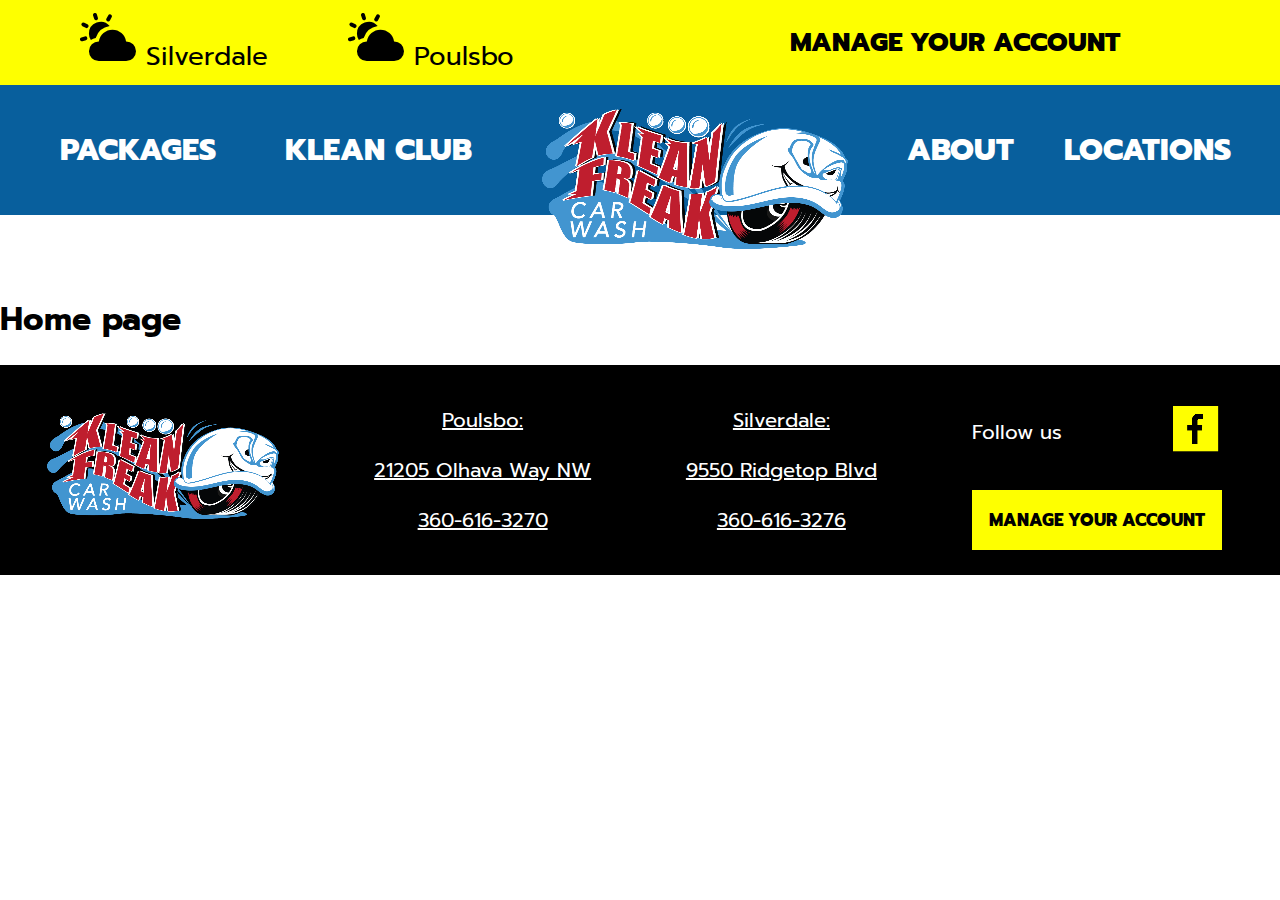
<file: index.html>
<!DOCTYPE html>
<html lang="en">
<!-- https://xd.adobe.com/view/0bf233a0-f53f-4a3c-b48d-d8acee6bdedc-5ea1/grid/ -->

<head>
    <meta charset="UTF-8">
    <meta http-equiv="X-UA-Compatible" content="IE=edge">
    <meta name="viewport" content="width=device-width, initial-scale=1.0">
    <meta name="description"
        content="Take pride in your ride, Kitsap County! Our Car Wash puts the Klean back in your machine!✨ Transform your car from road warrior to dazzling showstopper at Klean Freak Car Wash! Serving Silverdale & Poulsbo with eco-friendly washes, meticulous detailing, & VIP service. Visit our sparkling locations & experience the Klean Freak difference!">
    <title>Klean Freak Car Wash | Serving Poulsbo & Silverdale Washington</title>
    <link rel="canonical" href="https://kleanfreakcarwash.com/">
    <link href="https://cdn.jsdelivr.net/npm/bootstrap@5.3.2/dist/css/bootstrap.min.css" rel="stylesheet"
        integrity="sha384-T3c6CoIi6uLrA9TneNEoa7RxnatzjcDSCmG1MXxSR1GAsXEV/Dwwykc2MPK8M2HN" crossorigin="anonymous">
    <link href="main.css" rel="stylesheet">
    <link rel="preconnect" href="https://fonts.googleapis.com">
    <link rel="preconnect" href="https://fonts.gstatic.com" crossorigin>
    <link
        href="https://fonts.googleapis.com/css2?family=Prompt:ital,wght@0,100;0,200;0,300;0,400;0,500;0,600;0,700;0,800;0,900;1,100;1,200;1,300;1,400;1,500;1,600;1,700;1,800;1,900&display=swap"
        rel="stylesheet">
    <link rel="stylesheet" href="https://cdnjs.cloudflare.com/ajax/libs/font-awesome/4.7.0/css/font-awesome.min.css">
    <link rel="icon" type="image/x-icon" href="Favicon.png">


    <script src="https://cdn.jsdelivr.net/npm/bootstrap@5.3.2/dist/js/bootstrap.bundle.min.js"
        integrity="sha384-C6RzsynM9kWDrMNeT87bh95OGNyZPhcTNXj1NW7RuBCsyN/o0jlpcV8Qyq46cDfL"
        crossorigin="anonymous"></script>
    <link rel="stylesheet" href="https://cdnjs.cloudflare.com/ajax/libs/font-awesome/4.7.0/css/font-awesome.min.css">

    <link rel="stylesheet" href="https://cdnjs.cloudflare.com/ajax/libs/font-awesome/4.7.0/css/font-awesome.min.css">
</head>

<body>
    <!-- Weather/Manage account bar desktop-view-->
    <div class="top-header">
        <div class="weather-section">
            <div class=" the-weather">
                <img src="Weather-Icon.svg" width="56" height="56">
                <a href="https://www.yahoo.com/news/weather/united-states/washington/silverdale-2493820"><span
                        style="color: #000;">Silverdale</span></a>
            </div>
            <div class="the-weather">
                <img src="Weather-Icon.svg" width="56" height="56">
                <a href="https://www.yahoo.com/news/weather/united-states/washington/poulsbo-2476016"><span
                        style="color: #000;">Poulsbo</span></a>
            </div>
        </div>
        <div class="manage-subscription">
            <a href="manage-account.html" class="manage-account-link"><span style="color: #000;">Manage your
                    Account</span> </a>
        </div>
    </div>



    <!-- Nav Bar/Logo desktop-view -->
    <nav>
        <ul class="navigation">
            <li class="nav-element"><a href="packages.html">Packages</a></li>
            <li class="nav-element"><a href="kleanclub.html">Klean Club</a>
                <ul class="dropdown">
                    <a href="kleanclub.html" class="drop-down-element">Klean Club</a>
                    <a href="why-unlimited-page.html" class="drop-down-element">Why Unlimited?</a>
                </ul>
            </li>

            <li><a href="index.html"><img src="Klean-Freak-Nav-Logo.png" class="klean-freak-logo"></a></li>
            <li class="nav-element">About
                <ul class="dropdown">
                    <a href="about-us.html" class="drop-down-element">About Us</a>
                    <a href="https://recruiting2.ultipro.com/HAS1005HLW/JobBoard/8491fa92-c48c-4541-8cb7-241a824bf93f/?q=&o=postedDateDesc"
                        class="drop-down-element">Careers</a>
                </ul>
            </li>
            <li class="nav-element">Locations
                <ul class="dropdown">
                    <a href="Poulsbo-location.html" class="drop-down-element">Poulsbo</a>
                    <a href="Silverdale-location.html" class="drop-down-element">Silverdale</a>

                </ul>
            </li>

        </ul>
    </nav>


    <!-- Mobile Nav bar/hamburger menu-->
    <section class="top-nav-m">
        <div>
            <a href="index.html"><img src="Klean-Freak-Nav-Logo.png" class="klean-freak-logo"
                    style="width: 235px; height:110px; margin-left: 1rem; margin-top: 2rem; margin-bottom: -2rem;"></a>
        </div>
        <input id="menu-toggle" type="checkbox" />
        <label class='menu-button-container' for="menu-toggle">
            <div class='menu-button'></div>
        </label>

        <ul class="menu hamburger-menu-list">
            <li class="mobile-nav-element"> <a href="packages.html">
                    <div class="mobile-menu-btn">Packages</div>
                </a></li>
            <li>
                <div>
                    <div class="accordion">Klean Club</div>
                    <div class="panel">

                        <a href="kleanclub.html">
                            <div class="hamburger-panel-element"> Klean Club</div>
                        </a>

                        <a href="why-unlimited-page.html">
                            <div class="hamburger-panel-element">Why unlimited?</div>
                        </a>
                    </div>
                </div>
            </li>
            <li>
                <div>
                    <div class="accordion">About</div>
                    <div class="panel">
                        <a href="about-us.html">
                            <div class="hamburger-panel-element">About Us</div>
                        </a>
                        <a
                            href="https://recruiting2.ultipro.com/HAS1005HLW/JobBoard/8491fa92-c48c-4541-8cb7-241a824bf93f/?q=&o=postedDateDesc">
                            <div class="hamburger-panel-element">Careers
                            </div>
                        </a>
                    </div>
                </div>
            </li>
            <li>
                <div>
                    <div class="accordion">Location</div>
                    <div class="panel">
                        <a href="Poulsbo-location.html">
                            <div class="hamburger-panel-element">Poulsbo
                            </div>
                        </a>
                        <a href="Silverdale-location.html">
                            <div class="hamburger-panel-element">Silverdale</div>
                        </a>
                    </div>
                </div>
            </li>
            <li>
                <div class="weather-section">
                    <div class=" the-weather">
                        <img src="White-Weather-Icon.svg" width="30" height="30" style="margin-right: 1rem;">
                        <a href=" https://www.yahoo.com/news/weather/united-states/washington/silverdale-2493820"><span
                                style="color: #fff;">Silverdale</span></a>
                    </div>
                    <div class="the-weather">
                        <img src="White-Weather-Icon.svg" width="30" height="30" style="margin-right: 1rem;">
                        <a href=" https://www.yahoo.com/news/weather/united-states/washington/poulsbo-2476016"><span
                                style="color: #fff;">Poulsbo</span></a>
                    </div>
                </div>
            </li>
            <li>
                <div class="manage-account-nav">
                    <a href="manage-account.html">
                        <div class="manage-account-nav-btn">Manage Your account</div>
                    </a>
                </div>
            </li>
        </ul>


    </section>


    <section class="page-content" style="margin-top: 5rem;">
        <div>
            <h1>Home page</h1>
        </div>

    </section>




    <footer>
        <!-- Footer Desktop View  -->
        <div class="footer-desktop-view">
            <div style="margin-top: 3rem; margin-bottom: 3rem;">
                <img src="footer-logo.png" class="footer-img">
            </div>

            <div class="address-box">
                <a href="Poulsbo-location.html">
                    <p class="address-p">Poulsbo:</p>
                </a>
                <p class="address-p">21205 Olhava Way NW</p>
                <p class="address-p">360-616-3270 </p>
            </div>
            <div class="address-box">
                <a href="Silverdale-location.html">
                    <p class="address-p">Silverdale:</p>
                </a>
                <p class="address-p">9550 Ridgetop Blvd</p>
                <p class="address-p">360-616-3276 </p>
            </div>
            <div class="social-media-box">
                <div class="follow-us-row">
                    <div style="margin-right: 6rem; color: #fff; text-align:left;">Follow us</div>
                    <a href="https://www.facebook.com/KleanFreakCarWash/"><img src="facebook-icon.png"></a>
                </div>
                <a href="manage-account.html">
                    <div class="manage-account-btn">Manage Your account</div>
                </a>
            </div>
        </div>
    </footer>

    <!-- Footer Mobile View -->


    <div class="footer-mobile-view">
        <div class="mobile-address-box">
            <div class="address-box">
                <a href="Poulsbo-location.html">
                    <p class="address-p">Poulsbo:</p>
                </a>
                <p class="address-p">21205 Olhava Way NW</p>
                <p class="address-p">360-616-3270 </p>
            </div>
            <div class="address-box">
                <a href="Silverdale-location.html">
                    <p class="address-p">Silverdale:</p>
                </a>
                <p class="address-p">9550 Ridgetop Blvd</p>
                <p class="address-p">360-616-3276 </p>
            </div>
        </div>
        <div class="social-media-box">
            <div class="follow-us-row">
                <div style="color: #fff; text-align:left; margin-right: 6rem;">Follow us</div>
                <div>
                    <a href="https://www.facebook.com/KleanFreakCarWash/"><img src="facebook-icon.png"
                            class="facebook-icon-mobile"></a>
                </div>
            </div>
            <a href="manage-account.html">
                <div class="manage-account-btn">Manage Your account</div>
            </a>
        </div>
    </div>
    </footer>
    <script src="hambuger.js"></script>

</body>

</html>
</file>
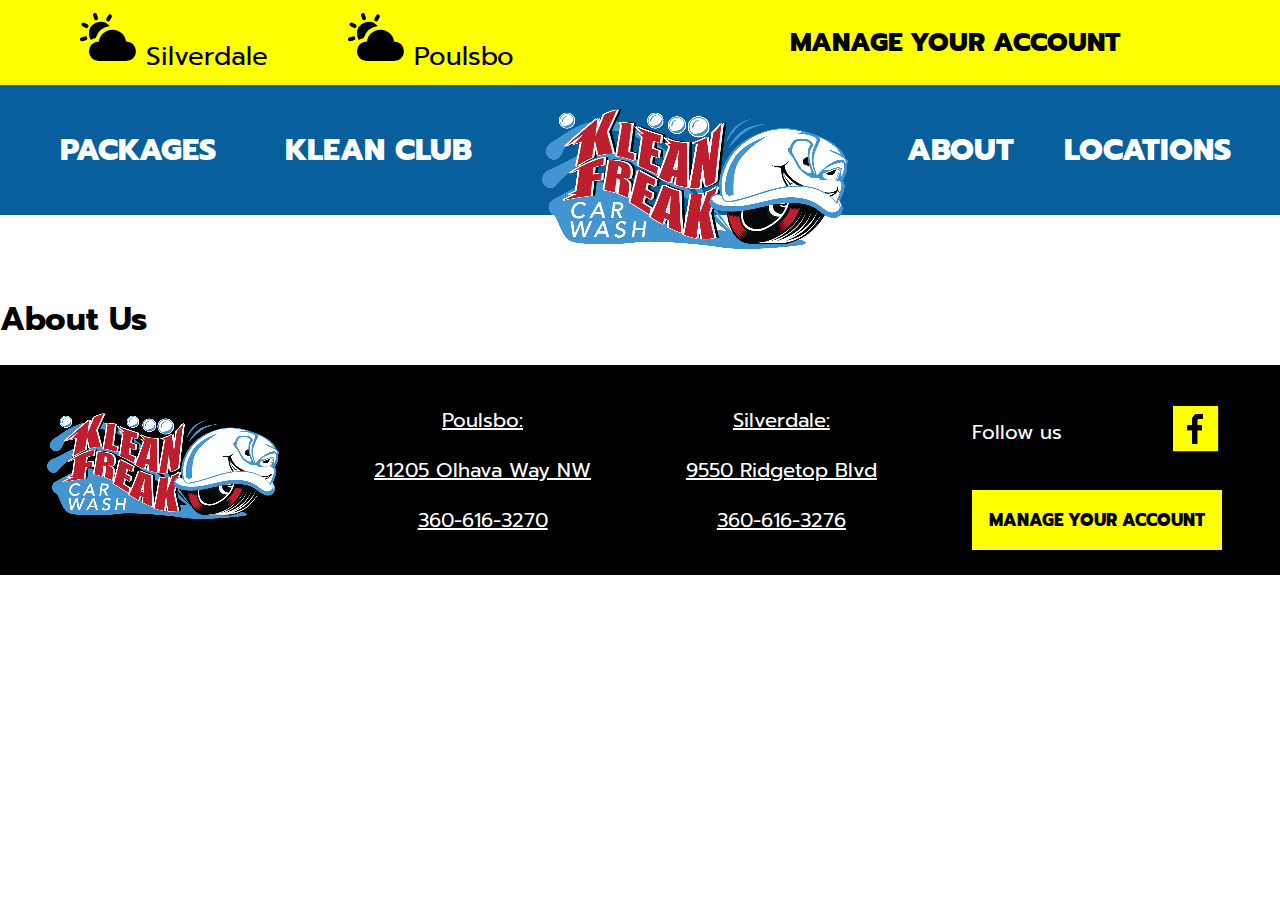
<file: about-us.html>
<!DOCTYPE html>
<html lang="en">
<!-- https://xd.adobe.com/view/0bf233a0-f53f-4a3c-b48d-d8acee6bdedc-5ea1/grid/ -->

<head>
    <meta charset="UTF-8">
    <meta http-equiv="X-UA-Compatible" content="IE=edge">
    <meta name="viewport" content="width=device-width, initial-scale=1.0">
    <meta name="description"
        content="Take pride in your ride, Kitsap County! Our Car Wash puts the Klean back in your machine!✨ Transform your car from road warrior to dazzling showstopper at Klean Freak Car Wash! Serving Silverdale & Poulsbo with eco-friendly washes, meticulous detailing, & VIP service. Visit our sparkling locations & experience the Klean Freak difference!">
    <title>Klean Freak Car Wash | Serving Poulsbo & Silverdale Washington</title>
    <link rel="canonical" href="https://kleanfreakcarwash.com/">
    <link href="https://cdn.jsdelivr.net/npm/bootstrap@5.3.2/dist/css/bootstrap.min.css" rel="stylesheet"
        integrity="sha384-T3c6CoIi6uLrA9TneNEoa7RxnatzjcDSCmG1MXxSR1GAsXEV/Dwwykc2MPK8M2HN" crossorigin="anonymous">
    <link href="main.css" rel="stylesheet">
    <link rel="preconnect" href="https://fonts.googleapis.com">
    <link rel="preconnect" href="https://fonts.gstatic.com" crossorigin>
    <link
        href="https://fonts.googleapis.com/css2?family=Prompt:ital,wght@0,100;0,200;0,300;0,400;0,500;0,600;0,700;0,800;0,900;1,100;1,200;1,300;1,400;1,500;1,600;1,700;1,800;1,900&display=swap"
        rel="stylesheet">
    <link rel="stylesheet" href="https://cdnjs.cloudflare.com/ajax/libs/font-awesome/4.7.0/css/font-awesome.min.css">
    <link rel="icon" type="image/x-icon" href="Favicon.png">


    <script src="https://cdn.jsdelivr.net/npm/bootstrap@5.3.2/dist/js/bootstrap.bundle.min.js"
        integrity="sha384-C6RzsynM9kWDrMNeT87bh95OGNyZPhcTNXj1NW7RuBCsyN/o0jlpcV8Qyq46cDfL"
        crossorigin="anonymous"></script>
    <link rel="stylesheet" href="https://cdnjs.cloudflare.com/ajax/libs/font-awesome/4.7.0/css/font-awesome.min.css">

    <link rel="stylesheet" href="https://cdnjs.cloudflare.com/ajax/libs/font-awesome/4.7.0/css/font-awesome.min.css">
</head>

<body>
    <!-- Weather/Manage account bar desktop-view-->
    <div class="top-header">
        <div class="weather-section">
            <div class=" the-weather">
                <img src="Weather-Icon.svg" width="56" height="56">
                <a href="https://www.yahoo.com/news/weather/united-states/washington/silverdale-2493820"><span
                        style="color: #000;">Silverdale</span></a>
            </div>
            <div class="the-weather">
                <img src="Weather-Icon.svg" width="56" height="56">
                <a href="https://www.yahoo.com/news/weather/united-states/washington/poulsbo-2476016"><span
                        style="color: #000;">Poulsbo</span></a>
            </div>
        </div>
        <div class="manage-subscription">
            <a href="manage-account.html" class="manage-account-link"><span style="color: #000;">Manage your
                    Account</span> </a>
        </div>
    </div>



    <!-- Nav Bar/Logo desktop-view -->
    <nav>
        <ul class="navigation">
            <li class="nav-element"><a href="packages.html">Packages</a></li>
            <li class="nav-element"><a href="kleanclub.html">Klean Club</a>
                <ul class="dropdown">
                    <a href="kleanclub.html" class="drop-down-element">Klean Club</a>
                    <a href="why-unlimited-page.html" class="drop-down-element">Why Unlimited?</a>
                </ul>
            </li>

            <li><a href="index.html"><img src="Klean-Freak-Nav-Logo.png" class="klean-freak-logo"></a></li>
            <li class="nav-element">About
                <ul class="dropdown">
                    <a href="about-us.html" class="drop-down-element">About Us</a>
                    <a href="https://recruiting2.ultipro.com/HAS1005HLW/JobBoard/8491fa92-c48c-4541-8cb7-241a824bf93f/?q=&o=postedDateDesc"
                        class="drop-down-element">Careers</a>
                </ul>
            </li>
            <li class="nav-element">Locations
                <ul class="dropdown">
                    <a href="Poulsbo-location.html" class="drop-down-element">Poulsbo</a>
                    <a href="Silverdale-location.html" class="drop-down-element">Silverdale</a>

                </ul>
            </li>

        </ul>
    </nav>


    <!-- Mobile Nav bar/hamburger menu-->
    <section class="top-nav-m">
        <div>
            <a href="index.html"><img src="Klean-Freak-Nav-Logo.png" class="klean-freak-logo"
                    style="width: 235px; height:110px; margin-left: 1rem; margin-top: 2rem; margin-bottom: -2rem;"></a>
        </div>
        <input id="menu-toggle" type="checkbox" />
        <label class='menu-button-container' for="menu-toggle">
            <div class='menu-button'></div>
        </label>

        <ul class="menu hamburger-menu-list">
            <li class="mobile-nav-element"> <a href="packages.html">
                    <div class="mobile-menu-btn">Packages</div>
                </a></li>
            <li>
                <div>
                    <div class="accordion">Klean Club</div>
                    <div class="panel">

                        <a href="kleanclub.html">
                            <div class="hamburger-panel-element"> Klean Club</div>
                        </a>

                        <a href="why-unlimited-page.html">
                            <div class="hamburger-panel-element">Why unlimited?</div>
                        </a>
                    </div>
                </div>
            </li>
            <li>
                <div>
                    <div class="accordion">About</div>
                    <div class="panel">
                        <a href="about-us.html">
                            <div class="hamburger-panel-element">About Us</div>
                        </a>
                        <a
                            href="https://recruiting2.ultipro.com/HAS1005HLW/JobBoard/8491fa92-c48c-4541-8cb7-241a824bf93f/?q=&o=postedDateDesc">
                            <div class="hamburger-panel-element">Careers
                            </div>
                        </a>
                    </div>
                </div>
            </li>
            <li>
                <div>
                    <div class="accordion">Location</div>
                    <div class="panel">
                        <a href="Poulsbo-location.html">
                            <div class="hamburger-panel-element">Poulsbo
                            </div>
                        </a>
                        <a href="Silverdale-location.html">
                            <div class="hamburger-panel-element">Silverdale</div>
                        </a>
                    </div>
                </div>
            </li>
            <li>
                <div class="weather-section">
                    <div class=" the-weather">
                        <img src="White-Weather-Icon.svg" width="30" height="30" style="margin-right: 1rem;">
                        <a href=" https://www.yahoo.com/news/weather/united-states/washington/silverdale-2493820"><span
                                style="color: #fff;">Silverdale</span></a>
                    </div>
                    <div class="the-weather">
                        <img src="White-Weather-Icon.svg" width="30" height="30" style="margin-right: 1rem;">
                        <a href=" https://www.yahoo.com/news/weather/united-states/washington/poulsbo-2476016"><span
                                style="color: #fff;">Poulsbo</span></a>
                    </div>
                </div>
            </li>
            <li>
                <div class="manage-account-nav">
                    <a href="manage-account.html">
                        <div class="manage-account-nav-btn">Manage Your account</div>
                    </a>
                </div>
            </li>
        </ul>


    </section>


    <section class="page-content" style="margin-top: 5rem;">
        <div>
            <h1>About Us</h1>
        </div>

    </section>




    <footer>
        <!-- Footer Desktop View  -->
        <div class="footer-desktop-view">
            <div style="margin-top: 3rem; margin-bottom: 3rem;">
                <img src="footer-logo.png" class="footer-img">
            </div>

            <div class="address-box">
                <a href="Poulsbo-location.html">
                    <p class="address-p">Poulsbo:</p>
                </a>
                <p class="address-p">21205 Olhava Way NW</p>
                <p class="address-p">360-616-3270 </p>
            </div>
            <div class="address-box">
                <a href="Silverdale-location.html">
                    <p class="address-p">Silverdale:</p>
                </a>
                <p class="address-p">9550 Ridgetop Blvd</p>
                <p class="address-p">360-616-3276 </p>
            </div>
            <div class="social-media-box">
                <div class="follow-us-row">
                    <div style="margin-right: 6rem; color: #fff; text-align:left;">Follow us</div>
                    <a href="https://www.facebook.com/KleanFreakCarWash/"><img src="facebook-icon.png"></a>
                </div>
                <a href="manage-account.html">
                    <div class="manage-account-btn">Manage Your account</div>
                </a>
            </div>
        </div>
    </footer>

    <!-- Footer Mobile View -->


    <div class="footer-mobile-view">
        <div class="mobile-address-box">
            <div class="address-box">
                <a href="Poulsbo-location.html">
                    <p class="address-p">Poulsbo:</p>
                </a>
                <p class="address-p">21205 Olhava Way NW</p>
                <p class="address-p">360-616-3270 </p>
            </div>
            <div class="address-box">
                <a href="Silverdale-location.html">
                    <p class="address-p">Silverdale:</p>
                </a>
                <p class="address-p">9550 Ridgetop Blvd</p>
                <p class="address-p">360-616-3276 </p>
            </div>
        </div>
        <div class="social-media-box">
            <div class="follow-us-row">
                <div style="color: #fff; text-align:left; margin-right: 6rem;">Follow us</div>
                <div>
                    <a href="https://www.facebook.com/KleanFreakCarWash/"><img src="facebook-icon.png"
                            class="facebook-icon-mobile"></a>
                </div>
            </div>
            <a href="manage-account.html">
                <div class="manage-account-btn">Manage Your account</div>
            </a>
        </div>
    </div>
    </footer>
    <script src="hambuger.js"></script>

</body>

</html>
</file>
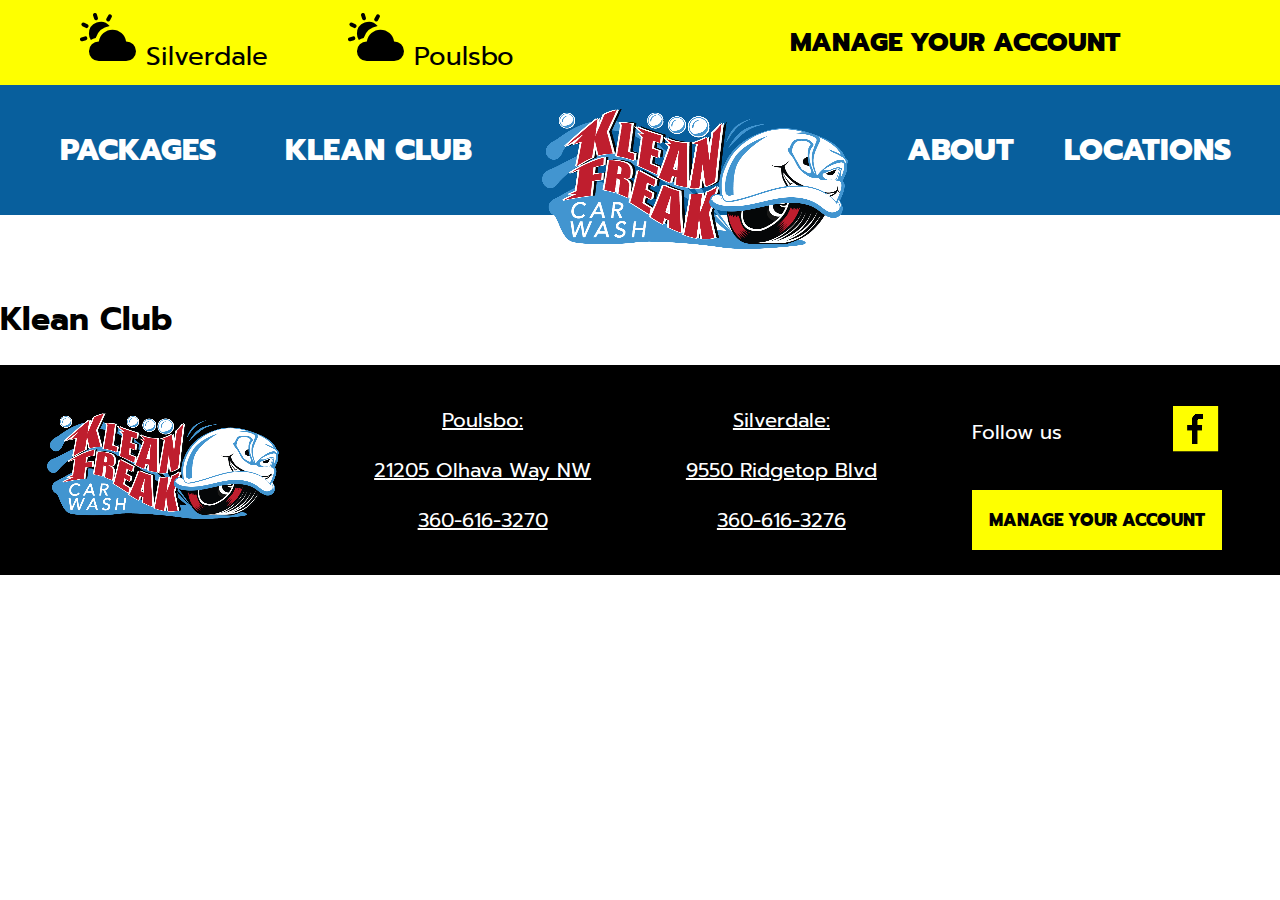
<file: kleanclub.html>
<!DOCTYPE html>
<html lang="en">
<!-- https://xd.adobe.com/view/0bf233a0-f53f-4a3c-b48d-d8acee6bdedc-5ea1/grid/ -->

<head>
    <meta charset="UTF-8">
    <meta http-equiv="X-UA-Compatible" content="IE=edge">
    <meta name="viewport" content="width=device-width, initial-scale=1.0">
    <meta name="description"
        content="Take pride in your ride, Kitsap County! Our Car Wash puts the Klean back in your machine!✨ Transform your car from road warrior to dazzling showstopper at Klean Freak Car Wash! Serving Silverdale & Poulsbo with eco-friendly washes, meticulous detailing, & VIP service. Visit our sparkling locations & experience the Klean Freak difference!">
    <title>Klean Freak Car Wash | Serving Poulsbo & Silverdale Washington</title>
    <link rel="canonical" href="https://kleanfreakcarwash.com/">
    <link href="https://cdn.jsdelivr.net/npm/bootstrap@5.3.2/dist/css/bootstrap.min.css" rel="stylesheet"
        integrity="sha384-T3c6CoIi6uLrA9TneNEoa7RxnatzjcDSCmG1MXxSR1GAsXEV/Dwwykc2MPK8M2HN" crossorigin="anonymous">
    <link href="main.css" rel="stylesheet">
    <link rel="preconnect" href="https://fonts.googleapis.com">
    <link rel="preconnect" href="https://fonts.gstatic.com" crossorigin>
    <link
        href="https://fonts.googleapis.com/css2?family=Prompt:ital,wght@0,100;0,200;0,300;0,400;0,500;0,600;0,700;0,800;0,900;1,100;1,200;1,300;1,400;1,500;1,600;1,700;1,800;1,900&display=swap"
        rel="stylesheet">
    <link rel="stylesheet" href="https://cdnjs.cloudflare.com/ajax/libs/font-awesome/4.7.0/css/font-awesome.min.css">
    <link rel="icon" type="image/x-icon" href="Favicon.png">


    <script src="https://cdn.jsdelivr.net/npm/bootstrap@5.3.2/dist/js/bootstrap.bundle.min.js"
        integrity="sha384-C6RzsynM9kWDrMNeT87bh95OGNyZPhcTNXj1NW7RuBCsyN/o0jlpcV8Qyq46cDfL"
        crossorigin="anonymous"></script>
    <link rel="stylesheet" href="https://cdnjs.cloudflare.com/ajax/libs/font-awesome/4.7.0/css/font-awesome.min.css">

    <link rel="stylesheet" href="https://cdnjs.cloudflare.com/ajax/libs/font-awesome/4.7.0/css/font-awesome.min.css">
</head>

<body>
    <!-- Weather/Manage account bar desktop-view-->
    <div class="top-header">
        <div class="weather-section">
            <div class=" the-weather">
                <img src="Weather-Icon.svg" width="56" height="56">
                <a href="https://www.yahoo.com/news/weather/united-states/washington/silverdale-2493820"><span
                        style="color: #000;">Silverdale</span></a>
            </div>
            <div class="the-weather">
                <img src="Weather-Icon.svg" width="56" height="56">
                <a href="https://www.yahoo.com/news/weather/united-states/washington/poulsbo-2476016"><span
                        style="color: #000;">Poulsbo</span></a>
            </div>
        </div>
        <div class="manage-subscription">
            <a href="manage-account.html" class="manage-account-link"><span style="color: #000;">Manage your
                    Account</span> </a>
        </div>
    </div>



    <!-- Nav Bar/Logo desktop-view -->
    <nav>
        <ul class="navigation">
            <li class="nav-element"><a href="packages.html">Packages</a></li>
            <li class="nav-element"><a href="kleanclub.html">Klean Club</a>
                <ul class="dropdown">
                    <a href="kleanclub.html" class="drop-down-element">Klean Club</a>
                    <a href="why-unlimited-page.html" class="drop-down-element">Why Unlimited?</a>
                </ul>
            </li>

            <li><a href="index.html"><img src="Klean-Freak-Nav-Logo.png" class="klean-freak-logo"></a></li>
            <li class="nav-element">About
                <ul class="dropdown">
                    <a href="about-us.html" class="drop-down-element">About Us</a>
                    <a href="https://recruiting2.ultipro.com/HAS1005HLW/JobBoard/8491fa92-c48c-4541-8cb7-241a824bf93f/?q=&o=postedDateDesc"
                        class="drop-down-element">Careers</a>
                </ul>
            </li>
            <li class="nav-element">Locations
                <ul class="dropdown">
                    <a href="Poulsbo-location.html" class="drop-down-element">Poulsbo</a>
                    <a href="Silverdale-location.html" class="drop-down-element">Silverdale</a>

                </ul>
            </li>

        </ul>
    </nav>


    <!-- Mobile Nav bar/hamburger menu-->
    <section class="top-nav-m">
        <div>
            <a href="index.html"><img src="Klean-Freak-Nav-Logo.png" class="klean-freak-logo"
                    style="width: 235px; height:110px; margin-left: 1rem; margin-top: 2rem; margin-bottom: -2rem;"></a>
        </div>
        <input id="menu-toggle" type="checkbox" />
        <label class='menu-button-container' for="menu-toggle">
            <div class='menu-button'></div>
        </label>

        <ul class="menu hamburger-menu-list">
            <li class="mobile-nav-element"> <a href="packages.html">
                    <div class="mobile-menu-btn">Packages</div>
                </a></li>
            <li>
                <div>
                    <div class="accordion">Klean Club</div>
                    <div class="panel">

                        <a href="kleanclub.html">
                            <div class="hamburger-panel-element"> Klean Club</div>
                        </a>

                        <a href="why-unlimited-page.html">
                            <div class="hamburger-panel-element">Why unlimited?</div>
                        </a>
                    </div>
                </div>
            </li>
            <li>
                <div>
                    <div class="accordion">About</div>
                    <div class="panel">
                        <a href="about-us.html">
                            <div class="hamburger-panel-element">About Us</div>
                        </a>
                        <a
                            href="https://recruiting2.ultipro.com/HAS1005HLW/JobBoard/8491fa92-c48c-4541-8cb7-241a824bf93f/?q=&o=postedDateDesc">
                            <div class="hamburger-panel-element">Careers
                            </div>
                        </a>
                    </div>
                </div>
            </li>
            <li>
                <div>
                    <div class="accordion">Location</div>
                    <div class="panel">
                        <a href="Poulsbo-location.html">
                            <div class="hamburger-panel-element">Poulsbo
                            </div>
                        </a>
                        <a href="Silverdale-location.html">
                            <div class="hamburger-panel-element">Silverdale</div>
                        </a>
                    </div>
                </div>
            </li>
            <li>
                <div class="weather-section">
                    <div class=" the-weather">
                        <img src="White-Weather-Icon.svg" width="30" height="30" style="margin-right: 1rem;">
                        <a href=" https://www.yahoo.com/news/weather/united-states/washington/silverdale-2493820"><span
                                style="color: #fff;">Silverdale</span></a>
                    </div>
                    <div class="the-weather">
                        <img src="White-Weather-Icon.svg" width="30" height="30" style="margin-right: 1rem;">
                        <a href=" https://www.yahoo.com/news/weather/united-states/washington/poulsbo-2476016"><span
                                style="color: #fff;">Poulsbo</span></a>
                    </div>
                </div>
            </li>
            <li>
                <div class="manage-account-nav">
                    <a href="manage-account.html">
                        <div class="manage-account-nav-btn">Manage Your account</div>
                    </a>
                </div>
            </li>
        </ul>


    </section>


    <section class="page-content" style="margin-top: 5rem;">
        <div>
            <h1>Klean Club</h1>
        </div>

    </section>




    <footer>
        <!-- Footer Desktop View  -->
        <div class="footer-desktop-view">
            <div style="margin-top: 3rem; margin-bottom: 3rem;">
                <img src="footer-logo.png" class="footer-img">
            </div>

            <div class="address-box">
                <a href="Poulsbo-location.html">
                    <p class="address-p">Poulsbo:</p>
                </a>
                <p class="address-p">21205 Olhava Way NW</p>
                <p class="address-p">360-616-3270 </p>
            </div>
            <div class="address-box">
                <a href="Silverdale-location.html">
                    <p class="address-p">Silverdale:</p>
                </a>
                <p class="address-p">9550 Ridgetop Blvd</p>
                <p class="address-p">360-616-3276 </p>
            </div>
            <div class="social-media-box">
                <div class="follow-us-row">
                    <div style="margin-right: 6rem; color: #fff; text-align:left;">Follow us</div>
                    <a href="https://www.facebook.com/KleanFreakCarWash/"><img src="facebook-icon.png"></a>
                </div>
                <a href="manage-account.html">
                    <div class="manage-account-btn">Manage Your account</div>
                </a>
            </div>
        </div>
    </footer>

    <!-- Footer Mobile View -->


    <div class="footer-mobile-view">
        <div class="mobile-address-box">
            <div class="address-box">
                <a href="Poulsbo-location.html">
                    <p class="address-p">Poulsbo:</p>
                </a>
                <p class="address-p">21205 Olhava Way NW</p>
                <p class="address-p">360-616-3270 </p>
            </div>
            <div class="address-box">
                <a href="Silverdale-location.html">
                    <p class="address-p">Silverdale:</p>
                </a>
                <p class="address-p">9550 Ridgetop Blvd</p>
                <p class="address-p">360-616-3276 </p>
            </div>
        </div>
        <div class="social-media-box">
            <div class="follow-us-row">
                <div style="color: #fff; text-align:left; margin-right: 6rem;">Follow us</div>
                <div>
                    <a href="https://www.facebook.com/KleanFreakCarWash/"><img src="facebook-icon.png"
                            class="facebook-icon-mobile"></a>
                </div>
            </div>
            <a href="manage-account.html">
                <div class="manage-account-btn">Manage Your account</div>
            </a>
        </div>
    </div>
    </footer>
    <script src="hambuger.js"></script>

</body>

</html>
</file>
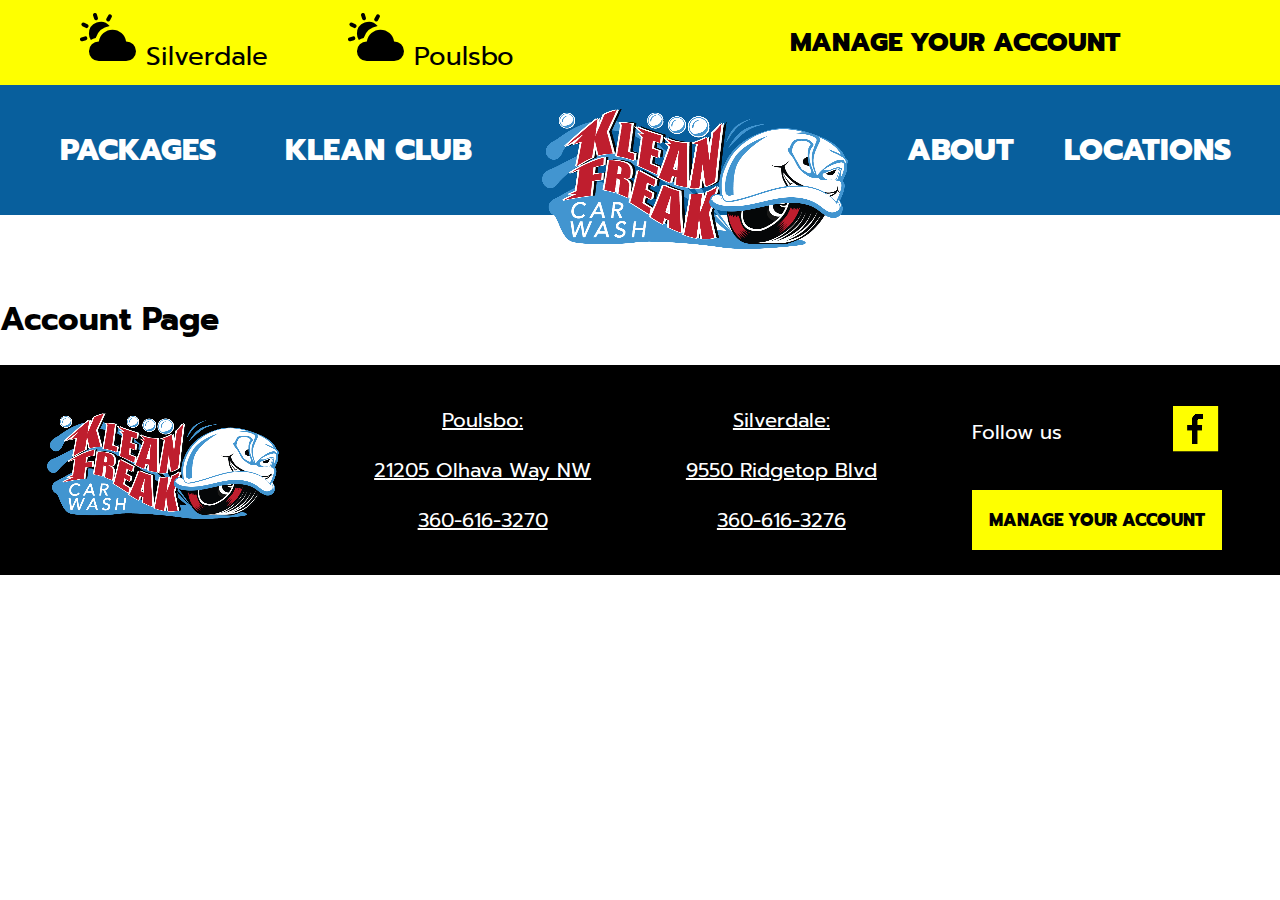
<file: manage-account.html>
<!DOCTYPE html>
<html lang="en">
<!-- https://xd.adobe.com/view/0bf233a0-f53f-4a3c-b48d-d8acee6bdedc-5ea1/grid/ -->

<head>
    <meta charset="UTF-8">
    <meta http-equiv="X-UA-Compatible" content="IE=edge">
    <meta name="viewport" content="width=device-width, initial-scale=1.0">
    <meta name="description"
        content="Take pride in your ride, Kitsap County! Our Car Wash puts the Klean back in your machine!✨ Transform your car from road warrior to dazzling showstopper at Klean Freak Car Wash! Serving Silverdale & Poulsbo with eco-friendly washes, meticulous detailing, & VIP service. Visit our sparkling locations & experience the Klean Freak difference!">
    <title>Klean Freak Car Wash | Serving Poulsbo & Silverdale Washington</title>
    <link rel="canonical" href="https://kleanfreakcarwash.com/">
    <link href="https://cdn.jsdelivr.net/npm/bootstrap@5.3.2/dist/css/bootstrap.min.css" rel="stylesheet"
        integrity="sha384-T3c6CoIi6uLrA9TneNEoa7RxnatzjcDSCmG1MXxSR1GAsXEV/Dwwykc2MPK8M2HN" crossorigin="anonymous">
    <link href="main.css" rel="stylesheet">
    <link rel="preconnect" href="https://fonts.googleapis.com">
    <link rel="preconnect" href="https://fonts.gstatic.com" crossorigin>
    <link
        href="https://fonts.googleapis.com/css2?family=Prompt:ital,wght@0,100;0,200;0,300;0,400;0,500;0,600;0,700;0,800;0,900;1,100;1,200;1,300;1,400;1,500;1,600;1,700;1,800;1,900&display=swap"
        rel="stylesheet">
    <link rel="stylesheet" href="https://cdnjs.cloudflare.com/ajax/libs/font-awesome/4.7.0/css/font-awesome.min.css">
    <link rel="icon" type="image/x-icon" href="Favicon.png">


    <script src="https://cdn.jsdelivr.net/npm/bootstrap@5.3.2/dist/js/bootstrap.bundle.min.js"
        integrity="sha384-C6RzsynM9kWDrMNeT87bh95OGNyZPhcTNXj1NW7RuBCsyN/o0jlpcV8Qyq46cDfL"
        crossorigin="anonymous"></script>
    <link rel="stylesheet" href="https://cdnjs.cloudflare.com/ajax/libs/font-awesome/4.7.0/css/font-awesome.min.css">

    <link rel="stylesheet" href="https://cdnjs.cloudflare.com/ajax/libs/font-awesome/4.7.0/css/font-awesome.min.css">
</head>

<body>
    <!-- Weather/Manage account bar desktop-view-->
    <div class="top-header">
        <div class="weather-section">
            <div class=" the-weather">
                <img src="Weather-Icon.svg" width="56" height="56">
                <a href="https://www.yahoo.com/news/weather/united-states/washington/silverdale-2493820"><span
                        style="color: #000;">Silverdale</span></a>
            </div>
            <div class="the-weather">
                <img src="Weather-Icon.svg" width="56" height="56">
                <a href="https://www.yahoo.com/news/weather/united-states/washington/poulsbo-2476016"><span
                        style="color: #000;">Poulsbo</span></a>
            </div>
        </div>
        <div class="manage-subscription">
            <a href="manage-account.html" class="manage-account-link"><span style="color: #000;">Manage your
                    Account</span> </a>
        </div>
    </div>



    <!-- Nav Bar/Logo desktop-view -->
    <nav>
        <ul class="navigation">
            <li class="nav-element"><a href="packages.html">Packages</a></li>
            <li class="nav-element"><a href="kleanclub.html">Klean Club</a>
                <ul class="dropdown">
                    <a href="kleanclub.html" class="drop-down-element">Klean Club</a>
                    <a href="why-unlimited-page.html" class="drop-down-element">Why Unlimited?</a>
                </ul>
            </li>

            <li><a href="index.html"><img src="Klean-Freak-Nav-Logo.png" class="klean-freak-logo"></a></li>
            <li class="nav-element">About
                <ul class="dropdown">
                    <a href="about-us.html" class="drop-down-element">About Us</a>
                    <a href="https://recruiting2.ultipro.com/HAS1005HLW/JobBoard/8491fa92-c48c-4541-8cb7-241a824bf93f/?q=&o=postedDateDesc"
                        class="drop-down-element">Careers</a>
                </ul>
            </li>
            <li class="nav-element">Locations
                <ul class="dropdown">
                    <a href="Poulsbo-location.html" class="drop-down-element">Poulsbo</a>
                    <a href="Silverdale-location.html" class="drop-down-element">Silverdale</a>

                </ul>
            </li>

        </ul>
    </nav>


    <!-- Mobile Nav bar/hamburger menu-->
    <section class="top-nav-m">
        <div>
            <a href="index.html"><img src="Klean-Freak-Nav-Logo.png" class="klean-freak-logo"
                    style="width: 235px; height:110px; margin-left: 1rem; margin-top: 2rem; margin-bottom: -2rem;"></a>
        </div>
        <input id="menu-toggle" type="checkbox" />
        <label class='menu-button-container' for="menu-toggle">
            <div class='menu-button'></div>
        </label>

        <ul class="menu hamburger-menu-list">
            <li class="mobile-nav-element"> <a href="packages.html">
                    <div class="mobile-menu-btn">Packages</div>
                </a></li>
            <li>
                <div>
                    <div class="accordion">Klean Club</div>
                    <div class="panel">

                        <a href="kleanclub.html">
                            <div class="hamburger-panel-element"> Klean Club</div>
                        </a>

                        <a href="why-unlimited-page.html">
                            <div class="hamburger-panel-element">Why unlimited?</div>
                        </a>
                    </div>
                </div>
            </li>
            <li>
                <div>
                    <div class="accordion">About</div>
                    <div class="panel">
                        <a href="about-us.html">
                            <div class="hamburger-panel-element">About Us</div>
                        </a>
                        <a
                            href="https://recruiting2.ultipro.com/HAS1005HLW/JobBoard/8491fa92-c48c-4541-8cb7-241a824bf93f/?q=&o=postedDateDesc">
                            <div class="hamburger-panel-element">Careers
                            </div>
                        </a>
                    </div>
                </div>
            </li>
            <li>
                <div>
                    <div class="accordion">Location</div>
                    <div class="panel">
                        <a href="Poulsbo-location.html">
                            <div class="hamburger-panel-element">Poulsbo
                            </div>
                        </a>
                        <a href="Silverdale-location.html">
                            <div class="hamburger-panel-element">Silverdale</div>
                        </a>
                    </div>
                </div>
            </li>
            <li>
                <div class="weather-section">
                    <div class=" the-weather">
                        <img src="White-Weather-Icon.svg" width="30" height="30" style="margin-right: 1rem;">
                        <a href=" https://www.yahoo.com/news/weather/united-states/washington/silverdale-2493820"><span
                                style="color: #fff;">Silverdale</span></a>
                    </div>
                    <div class="the-weather">
                        <img src="White-Weather-Icon.svg" width="30" height="30" style="margin-right: 1rem;">
                        <a href=" https://www.yahoo.com/news/weather/united-states/washington/poulsbo-2476016"><span
                                style="color: #fff;">Poulsbo</span></a>
                    </div>
                </div>
            </li>
            <li>
                <div class="manage-account-nav">
                    <a href="manage-account.html">
                        <div class="manage-account-nav-btn">Manage Your account</div>
                    </a>
                </div>
            </li>
        </ul>


    </section>


    <section class="page-content" style="margin-top: 5rem;">
        <div>
            <h1>Account Page</h1>
        </div>

    </section>




    <footer>
        <!-- Footer Desktop View  -->
        <div class="footer-desktop-view">
            <div style="margin-top: 3rem; margin-bottom: 3rem;">
                <img src="footer-logo.png" class="footer-img">
            </div>

            <div class="address-box">
                <a href="Poulsbo-location.html">
                    <p class="address-p">Poulsbo:</p>
                </a>
                <p class="address-p">21205 Olhava Way NW</p>
                <p class="address-p">360-616-3270 </p>
            </div>
            <div class="address-box">
                <a href="Silverdale-location.html">
                    <p class="address-p">Silverdale:</p>
                </a>
                <p class="address-p">9550 Ridgetop Blvd</p>
                <p class="address-p">360-616-3276 </p>
            </div>
            <div class="social-media-box">
                <div class="follow-us-row">
                    <div style="margin-right: 6rem; color: #fff; text-align:left;">Follow us</div>
                    <a href="https://www.facebook.com/KleanFreakCarWash/"><img src="facebook-icon.png"></a>
                </div>
                <a href="manage-account.html">
                    <div class="manage-account-btn">Manage Your account</div>
                </a>
            </div>
        </div>
    </footer>

    <!-- Footer Mobile View -->


    <div class="footer-mobile-view">
        <div class="mobile-address-box">
            <div class="address-box">
                <a href="Poulsbo-location.html">
                    <p class="address-p">Poulsbo:</p>
                </a>
                <p class="address-p">21205 Olhava Way NW</p>
                <p class="address-p">360-616-3270 </p>
            </div>
            <div class="address-box">
                <a href="Silverdale-location.html">
                    <p class="address-p">Silverdale:</p>
                </a>
                <p class="address-p">9550 Ridgetop Blvd</p>
                <p class="address-p">360-616-3276 </p>
            </div>
        </div>
        <div class="social-media-box">
            <div class="follow-us-row">
                <div style="color: #fff; text-align:left; margin-right: 6rem;">Follow us</div>
                <div>
                    <a href="https://www.facebook.com/KleanFreakCarWash/"><img src="facebook-icon.png"
                            class="facebook-icon-mobile"></a>
                </div>
            </div>
            <a href="manage-account.html">
                <div class="manage-account-btn">Manage Your account</div>
            </a>
        </div>
    </div>
    </footer>
    <script src="hambuger.js"></script>

</body>

</html>
</file>
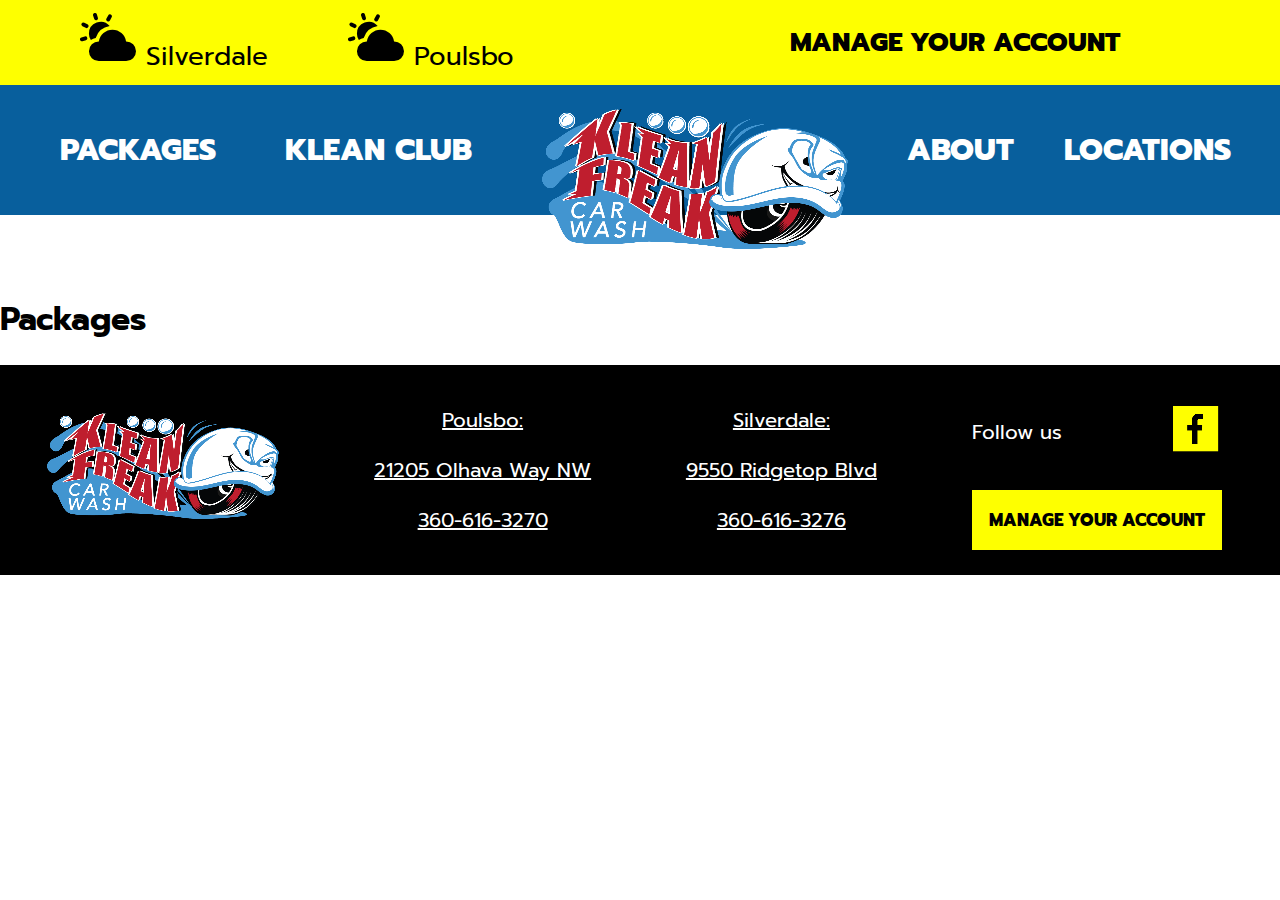
<file: packages.html>
<!DOCTYPE html>
<html lang="en">
<!-- https://xd.adobe.com/view/0bf233a0-f53f-4a3c-b48d-d8acee6bdedc-5ea1/grid/ -->

<head>
    <meta charset="UTF-8">
    <meta http-equiv="X-UA-Compatible" content="IE=edge">
    <meta name="viewport" content="width=device-width, initial-scale=1.0">
    <meta name="description"
        content="Take pride in your ride, Kitsap County! Our Car Wash puts the Klean back in your machine!✨ Transform your car from road warrior to dazzling showstopper at Klean Freak Car Wash! Serving Silverdale & Poulsbo with eco-friendly washes, meticulous detailing, & VIP service. Visit our sparkling locations & experience the Klean Freak difference!">
    <title>Klean Freak Car Wash | Serving Poulsbo & Silverdale Washington</title>
    <link rel="canonical" href="https://kleanfreakcarwash.com/">
    <link href="https://cdn.jsdelivr.net/npm/bootstrap@5.3.2/dist/css/bootstrap.min.css" rel="stylesheet"
        integrity="sha384-T3c6CoIi6uLrA9TneNEoa7RxnatzjcDSCmG1MXxSR1GAsXEV/Dwwykc2MPK8M2HN" crossorigin="anonymous">
    <link href="main.css" rel="stylesheet">
    <link rel="preconnect" href="https://fonts.googleapis.com">
    <link rel="preconnect" href="https://fonts.gstatic.com" crossorigin>
    <link
        href="https://fonts.googleapis.com/css2?family=Prompt:ital,wght@0,100;0,200;0,300;0,400;0,500;0,600;0,700;0,800;0,900;1,100;1,200;1,300;1,400;1,500;1,600;1,700;1,800;1,900&display=swap"
        rel="stylesheet">
    <link rel="stylesheet" href="https://cdnjs.cloudflare.com/ajax/libs/font-awesome/4.7.0/css/font-awesome.min.css">
    <link rel="icon" type="image/x-icon" href="Favicon.png">


    <script src="https://cdn.jsdelivr.net/npm/bootstrap@5.3.2/dist/js/bootstrap.bundle.min.js"
        integrity="sha384-C6RzsynM9kWDrMNeT87bh95OGNyZPhcTNXj1NW7RuBCsyN/o0jlpcV8Qyq46cDfL"
        crossorigin="anonymous"></script>
    <link rel="stylesheet" href="https://cdnjs.cloudflare.com/ajax/libs/font-awesome/4.7.0/css/font-awesome.min.css">

    <link rel="stylesheet" href="https://cdnjs.cloudflare.com/ajax/libs/font-awesome/4.7.0/css/font-awesome.min.css">
</head>

<body>
    <!-- Weather/Manage account bar desktop-view-->
    <div class="top-header">
        <div class="weather-section">
            <div class=" the-weather">
                <img src="Weather-Icon.svg" width="56" height="56">
                <a href="https://www.yahoo.com/news/weather/united-states/washington/silverdale-2493820"><span
                        style="color: #000;">Silverdale</span></a>
            </div>
            <div class="the-weather">
                <img src="Weather-Icon.svg" width="56" height="56">
                <a href="https://www.yahoo.com/news/weather/united-states/washington/poulsbo-2476016"><span
                        style="color: #000;">Poulsbo</span></a>
            </div>
        </div>
        <div class="manage-subscription">
            <a href="manage-account.html" class="manage-account-link"><span style="color: #000;">Manage your
                    Account</span> </a>
        </div>
    </div>



    <!-- Nav Bar/Logo desktop-view -->
    <nav>
        <ul class="navigation">
            <li class="nav-element"><a href="packages.html">Packages</a></li>
            <li class="nav-element"><a href="kleanclub.html">Klean Club</a>
                <ul class="dropdown">
                    <a href="kleanclub.html" class="drop-down-element">Klean Club</a>
                    <a href="why-unlimited-page.html" class="drop-down-element">Why Unlimited?</a>
                </ul>
            </li>

            <li><a href="index.html"><img src="Klean-Freak-Nav-Logo.png" class="klean-freak-logo"></a></li>
            <li class="nav-element">About
                <ul class="dropdown">
                    <a href="about-us.html" class="drop-down-element">About Us</a>
                    <a href="https://recruiting2.ultipro.com/HAS1005HLW/JobBoard/8491fa92-c48c-4541-8cb7-241a824bf93f/?q=&o=postedDateDesc"
                        class="drop-down-element">Careers</a>
                </ul>
            </li>
            <li class="nav-element">Locations
                <ul class="dropdown">
                    <a href="Poulsbo-location.html" class="drop-down-element">Poulsbo</a>
                    <a href="Silverdale-location.html" class="drop-down-element">Silverdale</a>

                </ul>
            </li>

        </ul>
    </nav>


    <!-- Mobile Nav bar/hamburger menu-->
    <section class="top-nav-m">
        <div>
            <a href="index.html"><img src="Klean-Freak-Nav-Logo.png" class="klean-freak-logo"
                    style="width: 235px; height:110px; margin-left: 1rem; margin-top: 2rem; margin-bottom: -2rem;"></a>
        </div>
        <input id="menu-toggle" type="checkbox" />
        <label class='menu-button-container' for="menu-toggle">
            <div class='menu-button'></div>
        </label>

        <ul class="menu hamburger-menu-list">
            <li class="mobile-nav-element"> <a href="packages.html">
                    <div class="mobile-menu-btn">Packages</div>
                </a></li>
            <li>
                <div>
                    <div class="accordion">Klean Club</div>
                    <div class="panel">

                        <a href="kleanclub.html">
                            <div class="hamburger-panel-element"> Klean Club</div>
                        </a>

                        <a href="why-unlimited-page.html">
                            <div class="hamburger-panel-element">Why unlimited?</div>
                        </a>
                    </div>
                </div>
            </li>
            <li>
                <div>
                    <div class="accordion">About</div>
                    <div class="panel">
                        <a href="about-us.html">
                            <div class="hamburger-panel-element">About Us</div>
                        </a>
                        <a
                            href="https://recruiting2.ultipro.com/HAS1005HLW/JobBoard/8491fa92-c48c-4541-8cb7-241a824bf93f/?q=&o=postedDateDesc">
                            <div class="hamburger-panel-element">Careers
                            </div>
                        </a>
                    </div>
                </div>
            </li>
            <li>
                <div>
                    <div class="accordion">Location</div>
                    <div class="panel">
                        <a href="Poulsbo-location.html">
                            <div class="hamburger-panel-element">Poulsbo
                            </div>
                        </a>
                        <a href="Silverdale-location.html">
                            <div class="hamburger-panel-element">Silverdale</div>
                        </a>
                    </div>
                </div>
            </li>
            <li>
                <div class="weather-section">
                    <div class=" the-weather">
                        <img src="White-Weather-Icon.svg" width="30" height="30" style="margin-right: 1rem;">
                        <a href=" https://www.yahoo.com/news/weather/united-states/washington/silverdale-2493820"><span
                                style="color: #fff;">Silverdale</span></a>
                    </div>
                    <div class="the-weather">
                        <img src="White-Weather-Icon.svg" width="30" height="30" style="margin-right: 1rem;">
                        <a href=" https://www.yahoo.com/news/weather/united-states/washington/poulsbo-2476016"><span
                                style="color: #fff;">Poulsbo</span></a>
                    </div>
                </div>
            </li>
            <li>
                <div class="manage-account-nav">
                    <a href="manage-account.html">
                        <div class="manage-account-nav-btn">Manage Your account</div>
                    </a>
                </div>
            </li>
        </ul>


    </section>


    <section class="page-content" style="margin-top: 5rem;">
        <div>
            <h1>Packages</h1>
        </div>

    </section>




    <footer>
        <!-- Footer Desktop View  -->
        <div class="footer-desktop-view">
            <div style="margin-top: 3rem; margin-bottom: 3rem;">
                <img src="footer-logo.png" class="footer-img">
            </div>

            <div class="address-box">
                <a href="Poulsbo-location.html">
                    <p class="address-p">Poulsbo:</p>
                </a>
                <p class="address-p">21205 Olhava Way NW</p>
                <p class="address-p">360-616-3270 </p>
            </div>
            <div class="address-box">
                <a href="Silverdale-location.html">
                    <p class="address-p">Silverdale:</p>
                </a>
                <p class="address-p">9550 Ridgetop Blvd</p>
                <p class="address-p">360-616-3276 </p>
            </div>
            <div class="social-media-box">
                <div class="follow-us-row">
                    <div style="margin-right: 6rem; color: #fff; text-align:left;">Follow us</div>
                    <a href="https://www.facebook.com/KleanFreakCarWash/"><img src="facebook-icon.png"></a>
                </div>
                <a href="manage-account.html">
                    <div class="manage-account-btn">Manage Your account</div>
                </a>
            </div>
        </div>
    </footer>

    <!-- Footer Mobile View -->


    <div class="footer-mobile-view">
        <div class="mobile-address-box">
            <div class="address-box">
                <a href="Poulsbo-location.html">
                    <p class="address-p">Poulsbo:</p>
                </a>
                <p class="address-p">21205 Olhava Way NW</p>
                <p class="address-p">360-616-3270 </p>
            </div>
            <div class="address-box">
                <a href="Silverdale-location.html">
                    <p class="address-p">Silverdale:</p>
                </a>
                <p class="address-p">9550 Ridgetop Blvd</p>
                <p class="address-p">360-616-3276 </p>
            </div>
        </div>
        <div class="social-media-box">
            <div class="follow-us-row">
                <div style="color: #fff; text-align:left; margin-right: 6rem;">Follow us</div>
                <div>
                    <a href="https://www.facebook.com/KleanFreakCarWash/"><img src="facebook-icon.png"
                            class="facebook-icon-mobile"></a>
                </div>
            </div>
            <a href="manage-account.html">
                <div class="manage-account-btn">Manage Your account</div>
            </a>
        </div>
    </div>
    </footer>
    <script src="hambuger.js"></script>

</body>

</html>
</file>
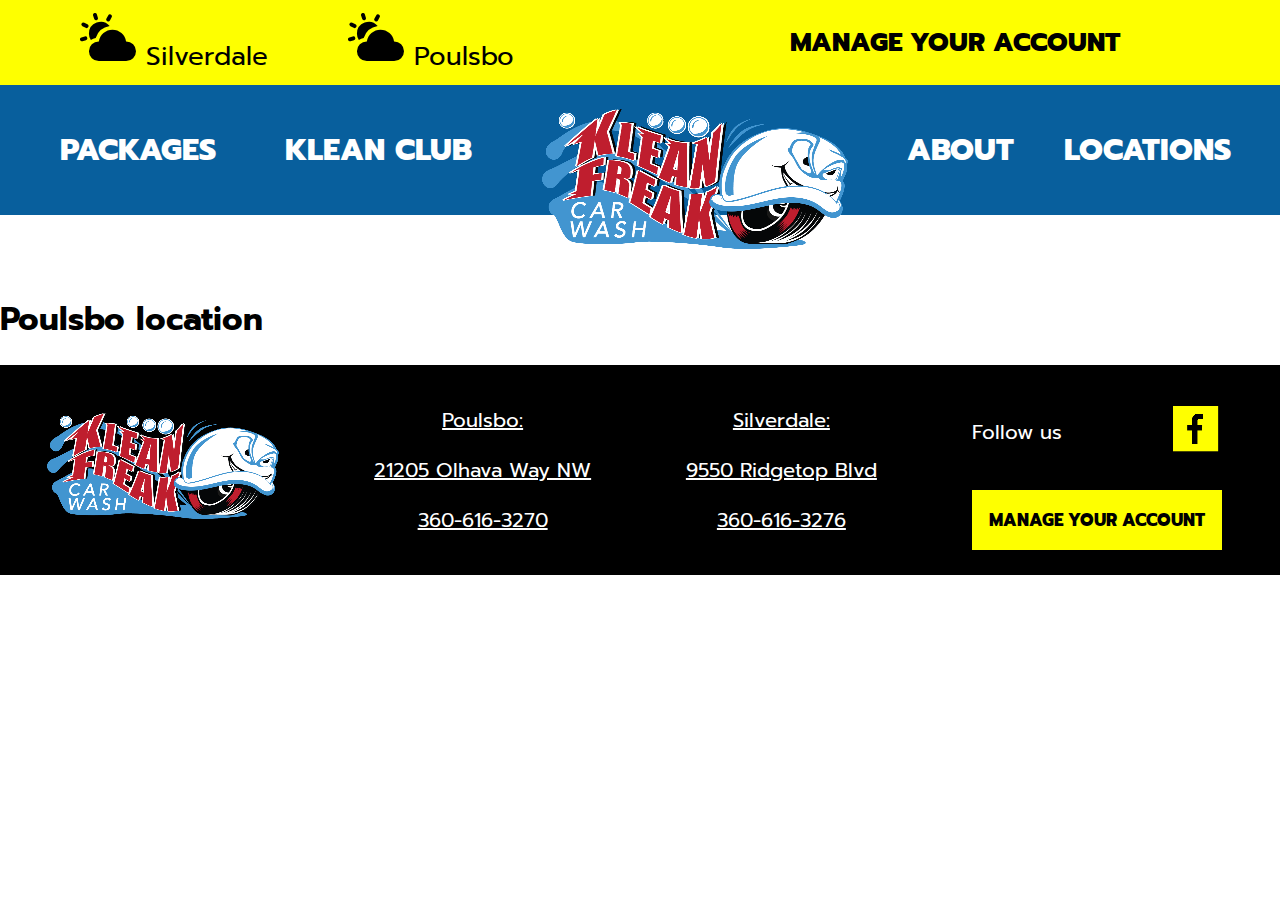
<file: Poulsbo-location.html>
<!DOCTYPE html>
<html lang="en">
<!-- https://xd.adobe.com/view/0bf233a0-f53f-4a3c-b48d-d8acee6bdedc-5ea1/grid/ -->

<head>
    <meta charset="UTF-8">
    <meta http-equiv="X-UA-Compatible" content="IE=edge">
    <meta name="viewport" content="width=device-width, initial-scale=1.0">
    <meta name="description"
        content="Take pride in your ride, Kitsap County! Our Car Wash puts the Klean back in your machine!✨ Transform your car from road warrior to dazzling showstopper at Klean Freak Car Wash! Serving Silverdale & Poulsbo with eco-friendly washes, meticulous detailing, & VIP service. Visit our sparkling locations & experience the Klean Freak difference!">
    <title>Klean Freak Car Wash | Serving Poulsbo & Silverdale Washington</title>
    <link rel="canonical" href="https://kleanfreakcarwash.com/">
    <link href="https://cdn.jsdelivr.net/npm/bootstrap@5.3.2/dist/css/bootstrap.min.css" rel="stylesheet"
        integrity="sha384-T3c6CoIi6uLrA9TneNEoa7RxnatzjcDSCmG1MXxSR1GAsXEV/Dwwykc2MPK8M2HN" crossorigin="anonymous">
    <link href="main.css" rel="stylesheet">
    <link rel="preconnect" href="https://fonts.googleapis.com">
    <link rel="preconnect" href="https://fonts.gstatic.com" crossorigin>
    <link
        href="https://fonts.googleapis.com/css2?family=Prompt:ital,wght@0,100;0,200;0,300;0,400;0,500;0,600;0,700;0,800;0,900;1,100;1,200;1,300;1,400;1,500;1,600;1,700;1,800;1,900&display=swap"
        rel="stylesheet">
    <link rel="stylesheet" href="https://cdnjs.cloudflare.com/ajax/libs/font-awesome/4.7.0/css/font-awesome.min.css">
    <link rel="icon" type="image/x-icon" href="Favicon.png">


    <script src="https://cdn.jsdelivr.net/npm/bootstrap@5.3.2/dist/js/bootstrap.bundle.min.js"
        integrity="sha384-C6RzsynM9kWDrMNeT87bh95OGNyZPhcTNXj1NW7RuBCsyN/o0jlpcV8Qyq46cDfL"
        crossorigin="anonymous"></script>
    <link rel="stylesheet" href="https://cdnjs.cloudflare.com/ajax/libs/font-awesome/4.7.0/css/font-awesome.min.css">

    <link rel="stylesheet" href="https://cdnjs.cloudflare.com/ajax/libs/font-awesome/4.7.0/css/font-awesome.min.css">
</head>

<body>
    <!-- Weather/Manage account bar desktop-view-->
    <div class="top-header">
        <div class="weather-section">
            <div class=" the-weather">
                <img src="Weather-Icon.svg" width="56" height="56">
                <a href="https://www.yahoo.com/news/weather/united-states/washington/silverdale-2493820"><span
                        style="color: #000;">Silverdale</span></a>
            </div>
            <div class="the-weather">
                <img src="Weather-Icon.svg" width="56" height="56">
                <a href="https://www.yahoo.com/news/weather/united-states/washington/poulsbo-2476016"><span
                        style="color: #000;">Poulsbo</span></a>
            </div>
        </div>
        <div class="manage-subscription">
            <a href="manage-account.html" class="manage-account-link"><span style="color: #000;">Manage your
                    Account</span> </a>
        </div>
    </div>



    <!-- Nav Bar/Logo desktop-view -->
    <nav>
        <ul class="navigation">
            <li class="nav-element"><a href="packages.html">Packages</a></li>
            <li class="nav-element"><a href="kleanclub.html">Klean Club</a>
                <ul class="dropdown">
                    <a href="kleanclub.html" class="drop-down-element">Klean Club</a>
                    <a href="why-unlimited-page.html" class="drop-down-element">Why Unlimited?</a>
                </ul>
            </li>

            <li><a href="index.html"><img src="Klean-Freak-Nav-Logo.png" class="klean-freak-logo"></a></li>
            <li class="nav-element">About
                <ul class="dropdown">
                    <a href="about-us.html" class="drop-down-element">About Us</a>
                    <a href="https://recruiting2.ultipro.com/HAS1005HLW/JobBoard/8491fa92-c48c-4541-8cb7-241a824bf93f/?q=&o=postedDateDesc"
                        class="drop-down-element">Careers</a>
                </ul>
            </li>
            <li class="nav-element">Locations
                <ul class="dropdown">
                    <a href="Poulsbo-location.html" class="drop-down-element">Poulsbo</a>
                    <a href="Silverdale-location.html" class="drop-down-element">Silverdale</a>

                </ul>
            </li>

        </ul>
    </nav>


    <!-- Mobile Nav bar/hamburger menu-->
    <section class="top-nav-m">
        <div>
            <a href="index.html"><img src="Klean-Freak-Nav-Logo.png" class="klean-freak-logo"
                    style="width: 235px; height:110px; margin-left: 1rem; margin-top: 2rem; margin-bottom: -2rem;"></a>
        </div>
        <input id="menu-toggle" type="checkbox" />
        <label class='menu-button-container' for="menu-toggle">
            <div class='menu-button'></div>
        </label>

        <ul class="menu hamburger-menu-list">
            <li class="mobile-nav-element"> <a href="packages.html">
                    <div class="mobile-menu-btn">Packages</div>
                </a></li>
            <li>
                <div>
                    <div class="accordion">Klean Club</div>
                    <div class="panel">

                        <a href="kleanclub.html">
                            <div class="hamburger-panel-element"> Klean Club</div>
                        </a>

                        <a href="why-unlimited-page.html">
                            <div class="hamburger-panel-element">Why unlimited?</div>
                        </a>
                    </div>
                </div>
            </li>
            <li>
                <div>
                    <div class="accordion">About</div>
                    <div class="panel">
                        <a href="about-us.html">
                            <div class="hamburger-panel-element">About Us</div>
                        </a>
                        <a
                            href="https://recruiting2.ultipro.com/HAS1005HLW/JobBoard/8491fa92-c48c-4541-8cb7-241a824bf93f/?q=&o=postedDateDesc">
                            <div class="hamburger-panel-element">Careers
                            </div>
                        </a>
                    </div>
                </div>
            </li>
            <li>
                <div>
                    <div class="accordion">Location</div>
                    <div class="panel">
                        <a href="Poulsbo-location.html">
                            <div class="hamburger-panel-element">Poulsbo
                            </div>
                        </a>
                        <a href="Silverdale-location.html">
                            <div class="hamburger-panel-element">Silverdale</div>
                        </a>
                    </div>
                </div>
            </li>
            <li>
                <div class="weather-section">
                    <div class=" the-weather">
                        <img src="White-Weather-Icon.svg" width="30" height="30" style="margin-right: 1rem;">
                        <a href=" https://www.yahoo.com/news/weather/united-states/washington/silverdale-2493820"><span
                                style="color: #fff;">Silverdale</span></a>
                    </div>
                    <div class="the-weather">
                        <img src="White-Weather-Icon.svg" width="30" height="30" style="margin-right: 1rem;">
                        <a href=" https://www.yahoo.com/news/weather/united-states/washington/poulsbo-2476016"><span
                                style="color: #fff;">Poulsbo</span></a>
                    </div>
                </div>
            </li>
            <li>
                <div class="manage-account-nav">
                    <a href="manage-account.html">
                        <div class="manage-account-nav-btn">Manage Your account</div>
                    </a>
                </div>
            </li>
        </ul>


    </section>


    <section class="page-content" style="margin-top: 5rem;">
        <div>
            <h1>Poulsbo location</h1>
        </div>

    </section>




    <footer>
        <!-- Footer Desktop View  -->
        <div class="footer-desktop-view">
            <div style="margin-top: 3rem; margin-bottom: 3rem;">
                <img src="footer-logo.png" class="footer-img">
            </div>

            <div class="address-box">
                <a href="Poulsbo-location.html">
                    <p class="address-p">Poulsbo:</p>
                </a>
                <p class="address-p">21205 Olhava Way NW</p>
                <p class="address-p">360-616-3270 </p>
            </div>
            <div class="address-box">
                <a href="Silverdale-location.html">
                    <p class="address-p">Silverdale:</p>
                </a>
                <p class="address-p">9550 Ridgetop Blvd</p>
                <p class="address-p">360-616-3276 </p>
            </div>
            <div class="social-media-box">
                <div class="follow-us-row">
                    <div style="margin-right: 6rem; color: #fff; text-align:left;">Follow us</div>
                    <a href="https://www.facebook.com/KleanFreakCarWash/"><img src="facebook-icon.png"></a>
                </div>
                <a href="manage-account.html">
                    <div class="manage-account-btn">Manage Your account</div>
                </a>
            </div>
        </div>
    </footer>

    <!-- Footer Mobile View -->


    <div class="footer-mobile-view">
        <div class="mobile-address-box">
            <div class="address-box">
                <a href="Poulsbo-location.html">
                    <p class="address-p">Poulsbo:</p>
                </a>
                <p class="address-p">21205 Olhava Way NW</p>
                <p class="address-p">360-616-3270 </p>
            </div>
            <div class="address-box">
                <a href="Silverdale-location.html">
                    <p class="address-p">Silverdale:</p>
                </a>
                <p class="address-p">9550 Ridgetop Blvd</p>
                <p class="address-p">360-616-3276 </p>
            </div>
        </div>
        <div class="social-media-box">
            <div class="follow-us-row">
                <div style="color: #fff; text-align:left; margin-right: 6rem;">Follow us</div>
                <div>
                    <a href="https://www.facebook.com/KleanFreakCarWash/"><img src="facebook-icon.png"
                            class="facebook-icon-mobile"></a>
                </div>
            </div>
            <a href="manage-account.html">
                <div class="manage-account-btn">Manage Your account</div>
            </a>
        </div>
    </div>
    </footer>
    <script src="hambuger.js"></script>

</body>

</html>
</file>
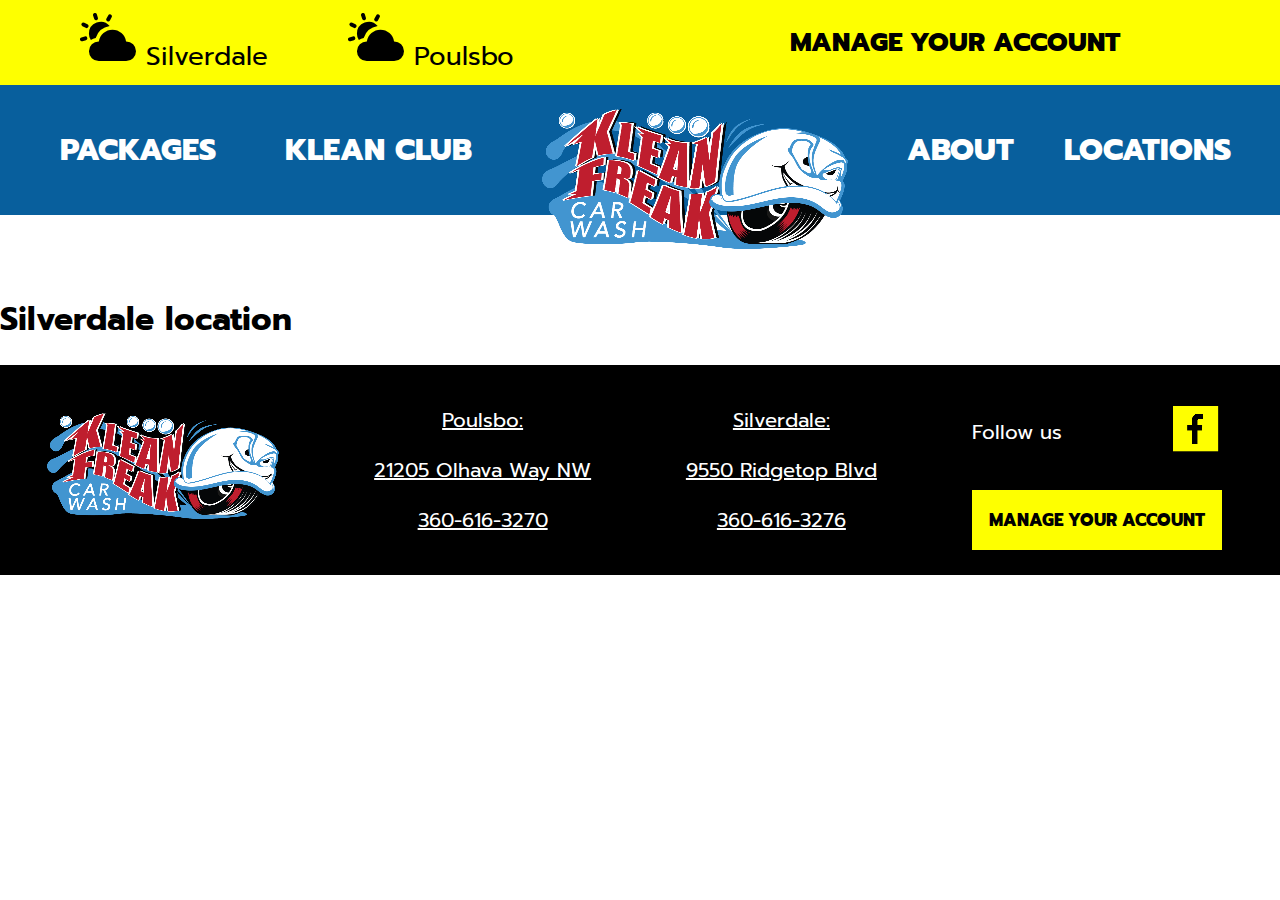
<file: Silverdale-location.html>
<!DOCTYPE html>
<html lang="en">
<!-- https://xd.adobe.com/view/0bf233a0-f53f-4a3c-b48d-d8acee6bdedc-5ea1/grid/ -->

<head>
    <meta charset="UTF-8">
    <meta http-equiv="X-UA-Compatible" content="IE=edge">
    <meta name="viewport" content="width=device-width, initial-scale=1.0">
    <meta name="description"
        content="Take pride in your ride, Kitsap County! Our Car Wash puts the Klean back in your machine!✨ Transform your car from road warrior to dazzling showstopper at Klean Freak Car Wash! Serving Silverdale & Poulsbo with eco-friendly washes, meticulous detailing, & VIP service. Visit our sparkling locations & experience the Klean Freak difference!">
    <title>Klean Freak Car Wash | Serving Poulsbo & Silverdale Washington</title>
    <link rel="canonical" href="https://kleanfreakcarwash.com/">
    <link href="https://cdn.jsdelivr.net/npm/bootstrap@5.3.2/dist/css/bootstrap.min.css" rel="stylesheet"
        integrity="sha384-T3c6CoIi6uLrA9TneNEoa7RxnatzjcDSCmG1MXxSR1GAsXEV/Dwwykc2MPK8M2HN" crossorigin="anonymous">
    <link href="main.css" rel="stylesheet">
    <link rel="preconnect" href="https://fonts.googleapis.com">
    <link rel="preconnect" href="https://fonts.gstatic.com" crossorigin>
    <link
        href="https://fonts.googleapis.com/css2?family=Prompt:ital,wght@0,100;0,200;0,300;0,400;0,500;0,600;0,700;0,800;0,900;1,100;1,200;1,300;1,400;1,500;1,600;1,700;1,800;1,900&display=swap"
        rel="stylesheet">
    <link rel="stylesheet" href="https://cdnjs.cloudflare.com/ajax/libs/font-awesome/4.7.0/css/font-awesome.min.css">
    <link rel="icon" type="image/x-icon" href="Favicon.png">


    <script src="https://cdn.jsdelivr.net/npm/bootstrap@5.3.2/dist/js/bootstrap.bundle.min.js"
        integrity="sha384-C6RzsynM9kWDrMNeT87bh95OGNyZPhcTNXj1NW7RuBCsyN/o0jlpcV8Qyq46cDfL"
        crossorigin="anonymous"></script>
    <link rel="stylesheet" href="https://cdnjs.cloudflare.com/ajax/libs/font-awesome/4.7.0/css/font-awesome.min.css">

    <link rel="stylesheet" href="https://cdnjs.cloudflare.com/ajax/libs/font-awesome/4.7.0/css/font-awesome.min.css">
</head>

<body>
    <!-- Weather/Manage account bar desktop-view-->
    <div class="top-header">
        <div class="weather-section">
            <div class=" the-weather">
                <img src="Weather-Icon.svg" width="56" height="56">
                <a href="https://www.yahoo.com/news/weather/united-states/washington/silverdale-2493820"><span
                        style="color: #000;">Silverdale</span></a>
            </div>
            <div class="the-weather">
                <img src="Weather-Icon.svg" width="56" height="56">
                <a href="https://www.yahoo.com/news/weather/united-states/washington/poulsbo-2476016"><span
                        style="color: #000;">Poulsbo</span></a>
            </div>
        </div>
        <div class="manage-subscription">
            <a href="manage-account.html" class="manage-account-link"><span style="color: #000;">Manage your
                    Account</span> </a>
        </div>
    </div>



    <!-- Nav Bar/Logo desktop-view -->
    <nav>
        <ul class="navigation">
            <li class="nav-element"><a href="packages.html">Packages</a></li>
            <li class="nav-element"><a href="kleanclub.html">Klean Club</a>
                <ul class="dropdown">
                    <a href="kleanclub.html" class="drop-down-element">Klean Club</a>
                    <a href="why-unlimited-page.html" class="drop-down-element">Why Unlimited?</a>
                </ul>
            </li>

            <li><a href="index.html"><img src="Klean-Freak-Nav-Logo.png" class="klean-freak-logo"></a></li>
            <li class="nav-element">About
                <ul class="dropdown">
                    <a href="about-us.html" class="drop-down-element">About Us</a>
                    <a href="https://recruiting2.ultipro.com/HAS1005HLW/JobBoard/8491fa92-c48c-4541-8cb7-241a824bf93f/?q=&o=postedDateDesc"
                        class="drop-down-element">Careers</a>
                </ul>
            </li>
            <li class="nav-element">Locations
                <ul class="dropdown">
                    <a href="Poulsbo-location.html" class="drop-down-element">Poulsbo</a>
                    <a href="Silverdale-location.html" class="drop-down-element">Silverdale</a>

                </ul>
            </li>

        </ul>
    </nav>


    <!-- Mobile Nav bar/hamburger menu-->
    <section class="top-nav-m">
        <div>
            <a href="index.html"><img src="Klean-Freak-Nav-Logo.png" class="klean-freak-logo"
                    style="width: 235px; height:110px; margin-left: 1rem; margin-top: 2rem; margin-bottom: -2rem;"></a>
        </div>
        <input id="menu-toggle" type="checkbox" />
        <label class='menu-button-container' for="menu-toggle">
            <div class='menu-button'></div>
        </label>

        <ul class="menu hamburger-menu-list">
            <li class="mobile-nav-element"> <a href="packages.html">
                    <div class="mobile-menu-btn">Packages</div>
                </a></li>
            <li>
                <div>
                    <div class="accordion">Klean Club</div>
                    <div class="panel">

                        <a href="kleanclub.html">
                            <div class="hamburger-panel-element"> Klean Club</div>
                        </a>

                        <a href="why-unlimited-page.html">
                            <div class="hamburger-panel-element">Why unlimited?</div>
                        </a>
                    </div>
                </div>
            </li>
            <li>
                <div>
                    <div class="accordion">About</div>
                    <div class="panel">
                        <a href="about-us.html">
                            <div class="hamburger-panel-element">About Us</div>
                        </a>
                        <a
                            href="https://recruiting2.ultipro.com/HAS1005HLW/JobBoard/8491fa92-c48c-4541-8cb7-241a824bf93f/?q=&o=postedDateDesc">
                            <div class="hamburger-panel-element">Careers
                            </div>
                        </a>
                    </div>
                </div>
            </li>
            <li>
                <div>
                    <div class="accordion">Location</div>
                    <div class="panel">
                        <a href="Poulsbo-location.html">
                            <div class="hamburger-panel-element">Poulsbo
                            </div>
                        </a>
                        <a href="Silverdale-location.html">
                            <div class="hamburger-panel-element">Silverdale</div>
                        </a>
                    </div>
                </div>
            </li>
            <li>
                <div class="weather-section">
                    <div class=" the-weather">
                        <img src="White-Weather-Icon.svg" width="30" height="30" style="margin-right: 1rem;">
                        <a href=" https://www.yahoo.com/news/weather/united-states/washington/silverdale-2493820"><span
                                style="color: #fff;">Silverdale</span></a>
                    </div>
                    <div class="the-weather">
                        <img src="White-Weather-Icon.svg" width="30" height="30" style="margin-right: 1rem;">
                        <a href=" https://www.yahoo.com/news/weather/united-states/washington/poulsbo-2476016"><span
                                style="color: #fff;">Poulsbo</span></a>
                    </div>
                </div>
            </li>
            <li>
                <div class="manage-account-nav">
                    <a href="manage-account.html">
                        <div class="manage-account-nav-btn">Manage Your account</div>
                    </a>
                </div>
            </li>
        </ul>


    </section>


    <section class="page-content" style="margin-top: 5rem;">
        <div>
            <h1>Silverdale location</h1>
        </div>

    </section>




    <footer>
        <!-- Footer Desktop View  -->
        <div class="footer-desktop-view">
            <div style="margin-top: 3rem; margin-bottom: 3rem;">
                <img src="footer-logo.png" class="footer-img">
            </div>

            <div class="address-box">
                <a href="Poulsbo-location.html">
                    <p class="address-p">Poulsbo:</p>
                </a>
                <p class="address-p">21205 Olhava Way NW</p>
                <p class="address-p">360-616-3270 </p>
            </div>
            <div class="address-box">
                <a href="Silverdale-location.html">
                    <p class="address-p">Silverdale:</p>
                </a>
                <p class="address-p">9550 Ridgetop Blvd</p>
                <p class="address-p">360-616-3276 </p>
            </div>
            <div class="social-media-box">
                <div class="follow-us-row">
                    <div style="margin-right: 6rem; color: #fff; text-align:left;">Follow us</div>
                    <a href="https://www.facebook.com/KleanFreakCarWash/"><img src="facebook-icon.png"></a>
                </div>
                <a href="manage-account.html">
                    <div class="manage-account-btn">Manage Your account</div>
                </a>
            </div>
        </div>
    </footer>

    <!-- Footer Mobile View -->


    <div class="footer-mobile-view">
        <div class="mobile-address-box">
            <div class="address-box">
                <a href="Poulsbo-location.html">
                    <p class="address-p">Poulsbo:</p>
                </a>
                <p class="address-p">21205 Olhava Way NW</p>
                <p class="address-p">360-616-3270 </p>
            </div>
            <div class="address-box">
                <a href="Silverdale-location.html">
                    <p class="address-p">Silverdale:</p>
                </a>
                <p class="address-p">9550 Ridgetop Blvd</p>
                <p class="address-p">360-616-3276 </p>
            </div>
        </div>
        <div class="social-media-box">
            <div class="follow-us-row">
                <div style="color: #fff; text-align:left; margin-right: 6rem;">Follow us</div>
                <div>
                    <a href="https://www.facebook.com/KleanFreakCarWash/"><img src="facebook-icon.png"
                            class="facebook-icon-mobile"></a>
                </div>
            </div>
            <a href="manage-account.html">
                <div class="manage-account-btn">Manage Your account</div>
            </a>
        </div>
    </div>
    </footer>
    <script src="hambuger.js"></script>

</body>

</html>
</file>
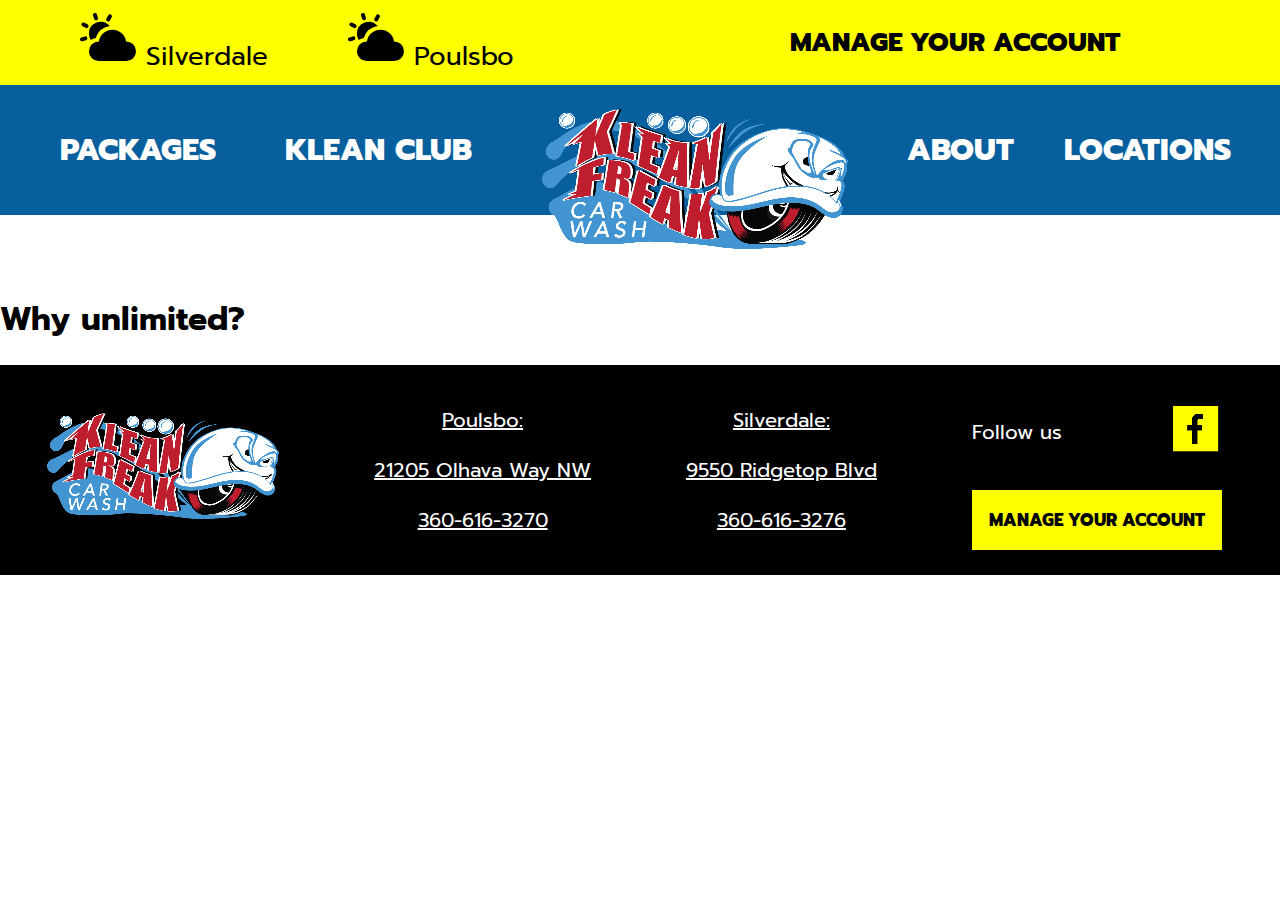
<file: why-unlimited-page.html>
<!DOCTYPE html>
<html lang="en">
<!-- https://xd.adobe.com/view/0bf233a0-f53f-4a3c-b48d-d8acee6bdedc-5ea1/grid/ -->

<head>
    <meta charset="UTF-8">
    <meta http-equiv="X-UA-Compatible" content="IE=edge">
    <meta name="viewport" content="width=device-width, initial-scale=1.0">
    <meta name="description"
        content="Take pride in your ride, Kitsap County! Our Car Wash puts the Klean back in your machine!✨ Transform your car from road warrior to dazzling showstopper at Klean Freak Car Wash! Serving Silverdale & Poulsbo with eco-friendly washes, meticulous detailing, & VIP service. Visit our sparkling locations & experience the Klean Freak difference!">
    <title>Klean Freak Car Wash | Serving Poulsbo & Silverdale Washington</title>
    <link rel="canonical" href="https://kleanfreakcarwash.com/">
    <link href="https://cdn.jsdelivr.net/npm/bootstrap@5.3.2/dist/css/bootstrap.min.css" rel="stylesheet"
        integrity="sha384-T3c6CoIi6uLrA9TneNEoa7RxnatzjcDSCmG1MXxSR1GAsXEV/Dwwykc2MPK8M2HN" crossorigin="anonymous">
    <link href="main.css" rel="stylesheet">
    <link rel="preconnect" href="https://fonts.googleapis.com">
    <link rel="preconnect" href="https://fonts.gstatic.com" crossorigin>
    <link
        href="https://fonts.googleapis.com/css2?family=Prompt:ital,wght@0,100;0,200;0,300;0,400;0,500;0,600;0,700;0,800;0,900;1,100;1,200;1,300;1,400;1,500;1,600;1,700;1,800;1,900&display=swap"
        rel="stylesheet">
    <link rel="stylesheet" href="https://cdnjs.cloudflare.com/ajax/libs/font-awesome/4.7.0/css/font-awesome.min.css">
    <link rel="icon" type="image/x-icon" href="Favicon.png">


    <script src="https://cdn.jsdelivr.net/npm/bootstrap@5.3.2/dist/js/bootstrap.bundle.min.js"
        integrity="sha384-C6RzsynM9kWDrMNeT87bh95OGNyZPhcTNXj1NW7RuBCsyN/o0jlpcV8Qyq46cDfL"
        crossorigin="anonymous"></script>
    <link rel="stylesheet" href="https://cdnjs.cloudflare.com/ajax/libs/font-awesome/4.7.0/css/font-awesome.min.css">

    <link rel="stylesheet" href="https://cdnjs.cloudflare.com/ajax/libs/font-awesome/4.7.0/css/font-awesome.min.css">
</head>

<body>
    <!-- Weather/Manage account bar desktop-view-->
    <div class="top-header">
        <div class="weather-section">
            <div class=" the-weather">
                <img src="Weather-Icon.svg" width="56" height="56">
                <a href="https://www.yahoo.com/news/weather/united-states/washington/silverdale-2493820"><span
                        style="color: #000;">Silverdale</span></a>
            </div>
            <div class="the-weather">
                <img src="Weather-Icon.svg" width="56" height="56">
                <a href="https://www.yahoo.com/news/weather/united-states/washington/poulsbo-2476016"><span
                        style="color: #000;">Poulsbo</span></a>
            </div>
        </div>
        <div class="manage-subscription">
            <a href="manage-account.html" class="manage-account-link"><span style="color: #000;">Manage your
                    Account</span> </a>
        </div>
    </div>



    <!-- Nav Bar/Logo desktop-view -->
    <nav>
        <ul class="navigation">
            <li class="nav-element"><a href="packages.html">Packages</a></li>
            <li class="nav-element"><a href="kleanclub.html">Klean Club</a>
                <ul class="dropdown">
                    <a href="kleanclub.html" class="drop-down-element">Klean Club</a>
                    <a href="why-unlimited-page.html" class="drop-down-element">Why Unlimited?</a>
                </ul>
            </li>

            <li><a href="index.html"><img src="Klean-Freak-Nav-Logo.png" class="klean-freak-logo"></a></li>
            <li class="nav-element">About
                <ul class="dropdown">
                    <a href="about-us.html" class="drop-down-element">About Us</a>
                    <a href="https://recruiting2.ultipro.com/HAS1005HLW/JobBoard/8491fa92-c48c-4541-8cb7-241a824bf93f/?q=&o=postedDateDesc"
                        class="drop-down-element">Careers</a>
                </ul>
            </li>
            <li class="nav-element">Locations
                <ul class="dropdown">
                    <a href="Poulsbo-location.html" class="drop-down-element">Poulsbo</a>
                    <a href="Silverdale-location.html" class="drop-down-element">Silverdale</a>

                </ul>
            </li>

        </ul>
    </nav>


    <!-- Mobile Nav bar/hamburger menu-->
    <section class="top-nav-m">
        <div>
            <a href="index.html"><img src="Klean-Freak-Nav-Logo.png" class="klean-freak-logo"
                    style="width: 235px; height:110px; margin-left: 1rem; margin-top: 2rem; margin-bottom: -2rem;"></a>
        </div>
        <input id="menu-toggle" type="checkbox" />
        <label class='menu-button-container' for="menu-toggle">
            <div class='menu-button'></div>
        </label>

        <ul class="menu hamburger-menu-list">
            <li class="mobile-nav-element"> <a href="packages.html">
                    <div class="mobile-menu-btn">Packages</div>
                </a></li>
            <li>
                <div>
                    <div class="accordion">Klean Club</div>
                    <div class="panel">

                        <a href="kleanclub.html">
                            <div class="hamburger-panel-element"> Klean Club</div>
                        </a>

                        <a href="why-unlimited-page.html">
                            <div class="hamburger-panel-element">Why unlimited?</div>
                        </a>
                    </div>
                </div>
            </li>
            <li>
                <div>
                    <div class="accordion">About</div>
                    <div class="panel">
                        <a href="about-us.html">
                            <div class="hamburger-panel-element">About Us</div>
                        </a>
                        <a
                            href="https://recruiting2.ultipro.com/HAS1005HLW/JobBoard/8491fa92-c48c-4541-8cb7-241a824bf93f/?q=&o=postedDateDesc">
                            <div class="hamburger-panel-element">Careers
                            </div>
                        </a>
                    </div>
                </div>
            </li>
            <li>
                <div>
                    <div class="accordion">Location</div>
                    <div class="panel">
                        <a href="Poulsbo-location.html">
                            <div class="hamburger-panel-element">Poulsbo
                            </div>
                        </a>
                        <a href="Silverdale-location.html">
                            <div class="hamburger-panel-element">Silverdale</div>
                        </a>
                    </div>
                </div>
            </li>
            <li>
                <div class="weather-section">
                    <div class=" the-weather">
                        <img src="White-Weather-Icon.svg" width="30" height="30" style="margin-right: 1rem;">
                        <a href=" https://www.yahoo.com/news/weather/united-states/washington/silverdale-2493820"><span
                                style="color: #fff;">Silverdale</span></a>
                    </div>
                    <div class="the-weather">
                        <img src="White-Weather-Icon.svg" width="30" height="30" style="margin-right: 1rem;">
                        <a href=" https://www.yahoo.com/news/weather/united-states/washington/poulsbo-2476016"><span
                                style="color: #fff;">Poulsbo</span></a>
                    </div>
                </div>
            </li>
            <li>
                <div class="manage-account-nav">
                    <a href="manage-account.html">
                        <div class="manage-account-nav-btn">Manage Your account</div>
                    </a>
                </div>
            </li>
        </ul>


    </section>


    <section class="page-content" style="margin-top: 5rem;">
        <div>
            <h1>Why unlimited?</h1>
        </div>

    </section>




    <footer>
        <!-- Footer Desktop View  -->
        <div class="footer-desktop-view">
            <div style="margin-top: 3rem; margin-bottom: 3rem;">
                <img src="footer-logo.png" class="footer-img">
            </div>

            <div class="address-box">
                <a href="Poulsbo-location.html">
                    <p class="address-p">Poulsbo:</p>
                </a>
                <p class="address-p">21205 Olhava Way NW</p>
                <p class="address-p">360-616-3270 </p>
            </div>
            <div class="address-box">
                <a href="Silverdale-location.html">
                    <p class="address-p">Silverdale:</p>
                </a>
                <p class="address-p">9550 Ridgetop Blvd</p>
                <p class="address-p">360-616-3276 </p>
            </div>
            <div class="social-media-box">
                <div class="follow-us-row">
                    <div style="margin-right: 6rem; color: #fff; text-align:left;">Follow us</div>
                    <a href="https://www.facebook.com/KleanFreakCarWash/"><img src="facebook-icon.png"></a>
                </div>
                <a href="manage-account.html">
                    <div class="manage-account-btn">Manage Your account</div>
                </a>
            </div>
        </div>
    </footer>

    <!-- Footer Mobile View -->


    <div class="footer-mobile-view">
        <div class="mobile-address-box">
            <div class="address-box">
                <a href="Poulsbo-location.html">
                    <p class="address-p">Poulsbo:</p>
                </a>
                <p class="address-p">21205 Olhava Way NW</p>
                <p class="address-p">360-616-3270 </p>
            </div>
            <div class="address-box">
                <a href="Silverdale-location.html">
                    <p class="address-p">Silverdale:</p>
                </a>
                <p class="address-p">9550 Ridgetop Blvd</p>
                <p class="address-p">360-616-3276 </p>
            </div>
        </div>
        <div class="social-media-box">
            <div class="follow-us-row">
                <div style="color: #fff; text-align:left; margin-right: 6rem;">Follow us</div>
                <div>
                    <a href="https://www.facebook.com/KleanFreakCarWash/"><img src="facebook-icon.png"
                            class="facebook-icon-mobile"></a>
                </div>
            </div>
            <a href="manage-account.html">
                <div class="manage-account-btn">Manage Your account</div>
            </a>
        </div>
    </div>
    </footer>
    <script src="hambuger.js"></script>

</body>

</html>
</file>
<file: main.css>
*,
*::before,
*::after {
  box-sizing: border-box;
}

*{
  font-family: "Prompt", sans-serif;
}

html,
body {
  margin: 0;
  padding: 0;
}

li {
  list-style: none;
}



:root{
 --menu-background-color: #4295D0;
 --menu-color: #085F9D;
}

.container {
  width: 100%;
  display: flex;
  flex-direction: column;
  justify-content: center;
  align-items: center;
}

/* Desktop Styles */

a{
  text-decoration: none;
  
}
.top-header{ 
  width: 100%;
  height: 85px; 
  background-color: #FEFF00;
  display: flex;
  justify-content: space-between;
  align-items: center;
 
}
.weather-section{
  display: flex;
}

.the-weather{
  margin-left: 5rem;
  font-size: 26px;

}


.manage-subscription{
  margin-left: auto;
  text-align: right;
  margin-right: 10rem;
}
.manage-account-link{
    font-size: 26px;
    font-weight: 800;
    text-transform: uppercase;
}

.navigation{
    height: 130px;
    display: flex;
    justify-content: space-evenly;
    align-items: center;
    background-color: #085F9D;
   
}

nav ul {
  list-style: none;
  margin: 0;
  padding: 0;
}

nav li {
  display: inline-block;
  position: relative;
}

nav a {
  display: block;
  padding: 10px;
  color: #fff;
  
}

.dropdown {
  position: absolute;
  display: none;
  background-color: #4295D0;
  box-shadow: 0 0 10px rgba(0,0,0,0.2);
  width: 350px;
}

.drop-down-element{
  margin: 1rem;
}

.dropdown a:hover{
  text-decoration: underline; 
}

nav li:hover .dropdown {
  display: block; 
}

.nav-element{
  font-size: 30px;
  font-weight: 800;
  text-transform: uppercase;
  color: #fff;
}
.klean-freak-logo{
  margin-top: 2rem;
  margin-bottom: -2rem;
}


.footer-desktop-view{
  display: flex;
  justify-content: space-around;
  align-items: center;
  font-size: 20px;
  color: #fff;
  background-color: #000;
}

.address-p{
  color: #fff;
}
.address-box{
   text-align: center;
   text-decoration: underline;
}

.follow-us-row{
  display: flex;
  flex-direction: row;
  align-items: center;
}

.manage-account-btn{
  display: flex;
  justify-content: center;
  align-items: center;
  margin-top: 1rem;
  width: 250px;
  background-color: #FEFF00;
  height: 60px;
  color: #000;
  font-weight: 800;
  text-transform: uppercase;
  font-size: 17px;

}


.footer-mobile-view{
  display: none;
}

.top-nav-m{
  display: none;
}


/* Mobile Styles */
@media only screen and (max-width: 480px) {

    .top-header{
      display: none;
    }
    .navigation{
      display: none;
    }
    .footer-desktop-view{
      display: none;
    }
    .mobile-header{
      display: block;
      background-color: #085F9D;
      display: flex;
      justify-content: space-between;
    }

    .hamburger-button{
      height: 50px;
      width: 50px;
      display: flex;
      align-items: center;
      justify-content: center;
    }

    .footer-mobile-view{
      display: block;
      background-color: #000; 

    }
    .address-box{
    font-size: 17px;
    margin-top: 3rem;
    margin-bottom: 2rem;
    }
    .address-p{
      text-decoration: underline;
    }
    .mobile-address-box{
      display: flex;
      flex-direction: row;
      justify-content: space-evenly;
    }
    .social-media-box{
      display: flex;
      flex-direction: column;
      align-items: center;
      font-size: 18px;
    }

    .manage-account-btn{
      margin-bottom: 2rem;
      width: 320px;
    }

    .follow-us-row{
      justify-content: space-between;
    }
    .facebook-icon-mobile{
      margin-left: auto;
    }
    .top-nav-m {
      display: none; 
    }
    
    .mobile-nav.open {
      display: block;
    }

    .klean-freak-logo{
      margin-bottom: 0;
      margin-top: 0;
      position: absolute;
      top: 0;
      z-index: 1;
    }
      
    /* Style the navigation menu */
    
    .mobile-menu-btn{
      display: flex;
      justify-content: center;
      align-items: center;
      height: 60px;
      background-color: var(--menu-color);
      color: #fff;
      width: 100%;
      text-align: left;
      transition: 0.4s;
      text-transform: uppercase;
      font-weight: 800;
      margin-top: 3rem;
      margin-left: 0.8rem;
    }


    /* Hide the links inside the navigation menu (except for logo/home) */
    .top-nav-m {
      display: flex;
      flex-direction: row;
      align-items: center;
      justify-content: space-between;
      background-color: var(--menu-color);
      color: #FFF;
      height: 100px;
      padding: 1em;
    }
    
    .menu {
      align-items: flex-start;
      flex-direction: row;
      list-style-type: none;
      margin: 0;
      padding: 0;
    }
    
    .menu > li {
      margin: 0 1rem;
      overflow: hidden;
    }
    
    .menu-button-container {
      display: flex;
      margin-top: 2rem;
      margin-right: 1rem;
      height: 100%;
      width: 30px;
      cursor: pointer;
      flex-direction: column;
      
    }
    
    #menu-toggle {
      display: none;
    }
    
    .menu-button,
    .menu-button::before,
    .menu-button::after {
      display: block;
      background-color: #fff;
      position: absolute;
      height: 4px;
      width: 30px;
      transition: transform 400ms cubic-bezier(0.23, 1, 0.32, 1);
      border-radius: 2px;
    }
    
    .menu-button::before {
      content: '';
      margin-top: -8px;
    }
    
    .menu-button::after {
      content: '';
      margin-top: 8px;
    }
    
    #menu-toggle:checked + .menu-button-container .menu-button::before {
      margin-top: 0px;
      transform: rotate(405deg);
    }
    
    #menu-toggle:checked + .menu-button-container .menu-button {
      background: var(--menu-color);
    }
    
    #menu-toggle:checked + .menu-button-container .menu-button::after {
      margin-top: 0px;
      transform: rotate(-405deg);
    }
    
  
    .menu {
      position: absolute;
      top: 0;
      margin-top: 6rem;
      left: 0;
      flex-direction: column;
      width: 100%;
    }

    .hamburger-menu-list{
       display: flex;
       flex-direction: column;
       justify-content: space-evenly;
       align-content: left;
       width: 100%;
       background-color: #085F9D;
       text-align: left;
      }


    #menu-toggle ~ .menu li {
      height: 0;
      margin: 0;
      padding: 0;
      border: 0;
      transition: height 400ms cubic-bezier(0.23, 1, 0.32, 1);
    }
    #menu-toggle:checked ~ .menu li {
      height: auto;
      transition: height 400ms cubic-bezier(0.23, 1, 0.32, 1);
    }
    .menu > li {
      display: flex;
      margin: 0;
      width: 100%;
      color: white;
      background-color: var(--menu-color);
    }
    .menu > li:not(:last-child) {
      border-bottom: 1px solid #444;
    }
   /** .mobile-menu-btn{
      width: 100%;
      background-color: var(--menu-color);
      color: #fff;
    }
   ***/

      /* Style the buttons that are used to open and close the accordion panel */
    .accordion {
      background-color: var(--menu-color);
      color: #fff;
      padding: 18px;
      width: 100%;
      text-align: left;
      transition: 0.4s;
      text-transform: uppercase;
      font-weight: 800;
    }

    .accordian-no-click{
      background-color: var(--menu-color);
      color: #fff;
      text-transform: uppercase;
      font-weight: 800;
    }
    /* Add a background color to the button if it is clicked on (add the .active class with JS), and when you move the mouse over it (hover) */
 

    /* Style the accordion panel. Note: hidden by default */
    .panel {
      width: 400px;
      padding: 0 18px;
      background-color: var(--menu-background-color);
      display: none;
      flex-direction: column;
      overflow: hidden;
      align-content: center;
    }

    .hamburger-panel-element{
      height: 40px; 
      margin-top: 1rem;
      font-size: 17px;
      font-weight: 800;
      color: #fff;
      text-transform: uppercase;
    }

  
    .the-weather{
      margin-right: 2rem;
    }
    .weather-section{
      margin-left: 3rem;
    }


    .the-weather{
      font-size: 17px;
      margin-left: 0;
      margin-top: 1rem;
      
    }
      
    .manage-account-nav{
      width: 100%;
      margin-bottom: 0;
    }

    .manage-account-nav-btn{
      display: flex;
      justify-content: center;
      align-items: center;
      margin-top: 1rem;
      width: 100%;
      background-color: #FEFF00;
      height: 60px;
      color: #000;
      font-weight: 800;
      text-transform: uppercase;
      font-size: 17px;
    }
}
</file>
